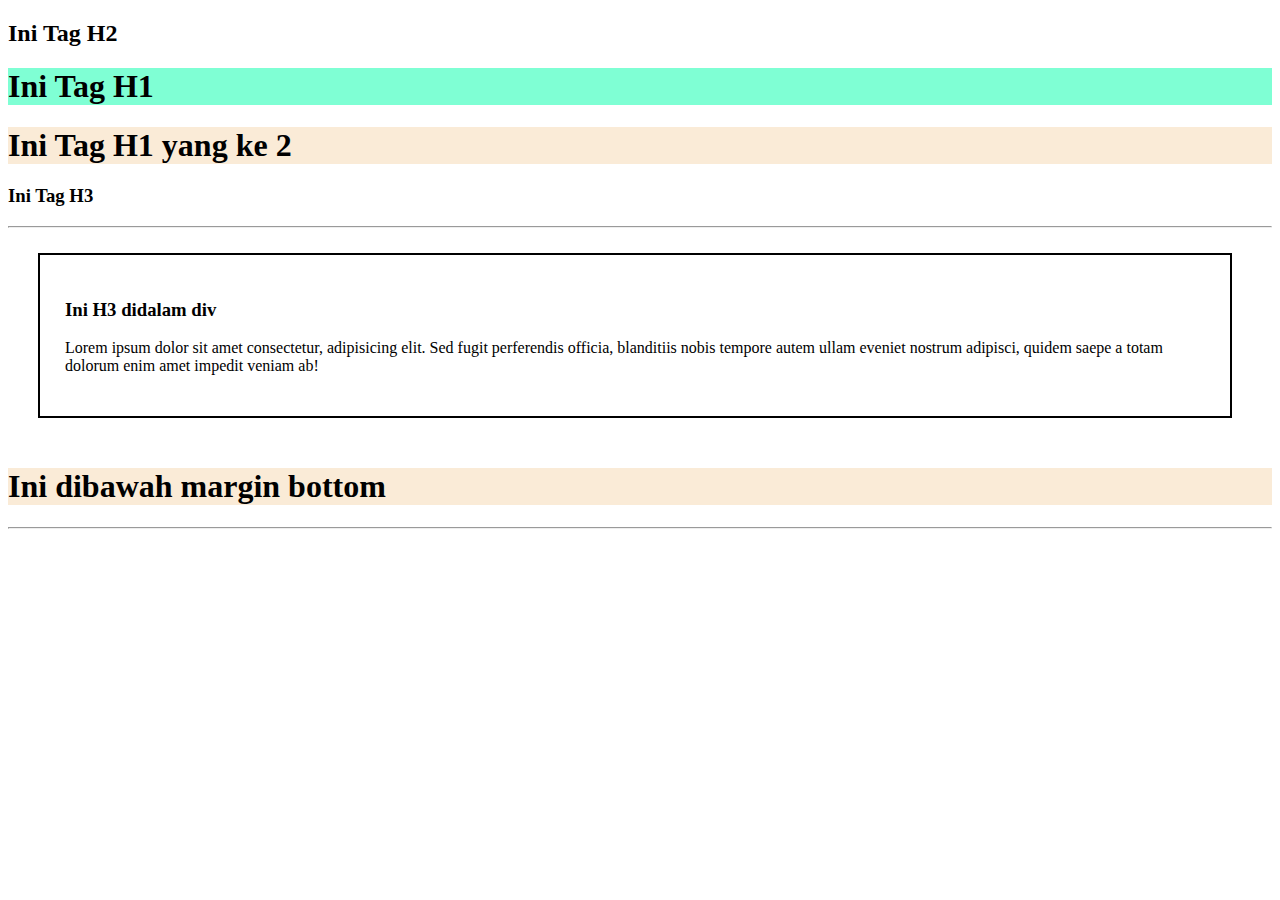
<file: Pertemuan2_CSS/index.html>
<!DOCTYPE html>
<html lang="en">
  <head>
    <meta charset="UTF-8" />
    <meta http-equiv="X-UA-Compatible" content="IE=edge" />
    <meta name="viewport" content="width=device-width, initial-scale=1.0" />
    <link rel="stylesheet" href="style.css" />
    <title>Document</title>
  </head>
  <style>
    h2 {
      background-color: white;
      color: black;
    }
  </style>
  <body>
    <!-- <h1 style="background-color: rgb(100, 111, 255); color: white">
      Belajar CSS
    </h1> -->
    <h2>Ini Tag H2</h2>
    <h1 class="judul">Ini Tag H1</h1>
    <h1>Ini Tag H1 yang ke 2</h1>
    <h3>Ini Tag H3</h3>

    <hr />
    <div class="lorem">
      <h3>Ini H3 didalam div</h3>
      <p>
        Lorem ipsum dolor sit amet consectetur, adipisicing elit. Sed fugit
        perferendis officia, blanditiis nobis tempore autem ullam eveniet
        nostrum adipisci, quidem saepe a totam dolorum enim amet impedit veniam
        ab!
      </p>
    </div>
    <h1>Ini dibawah margin bottom</h1>
    <hr />
  </body>
</html>
</file>
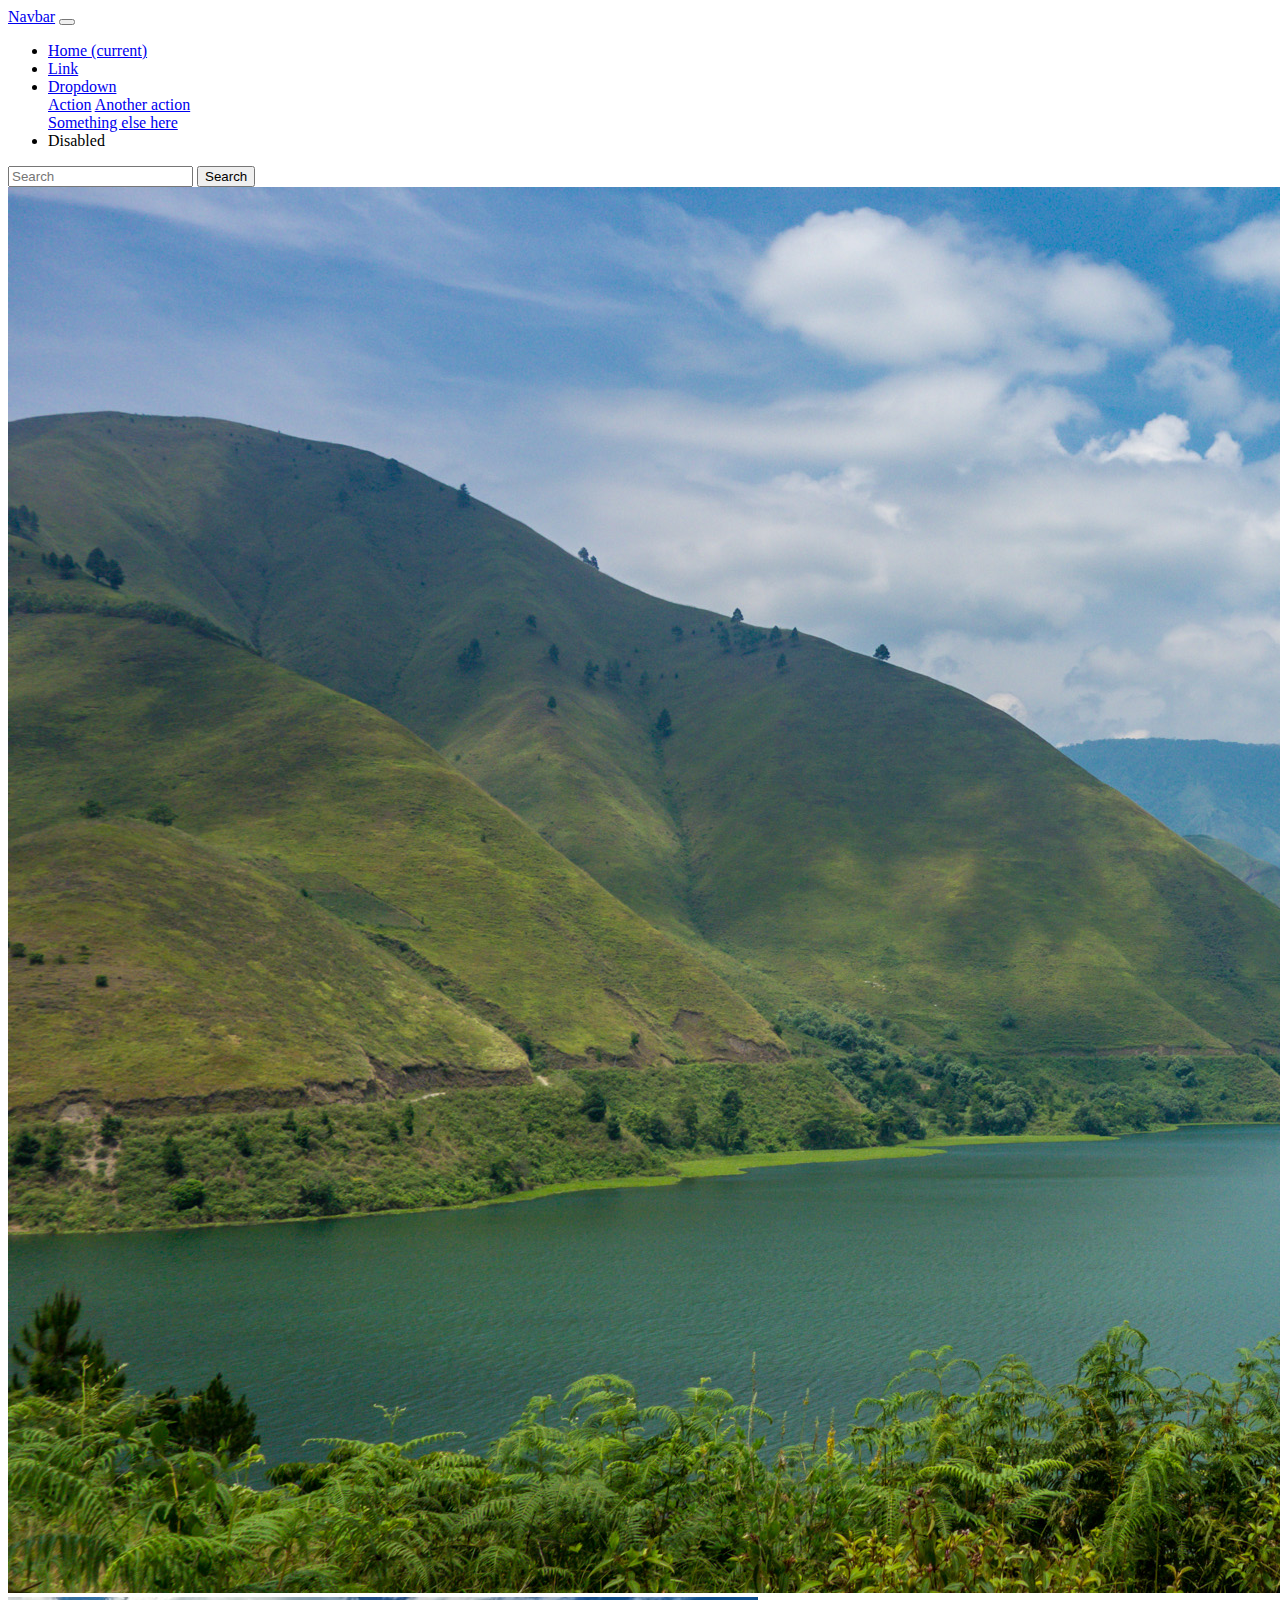
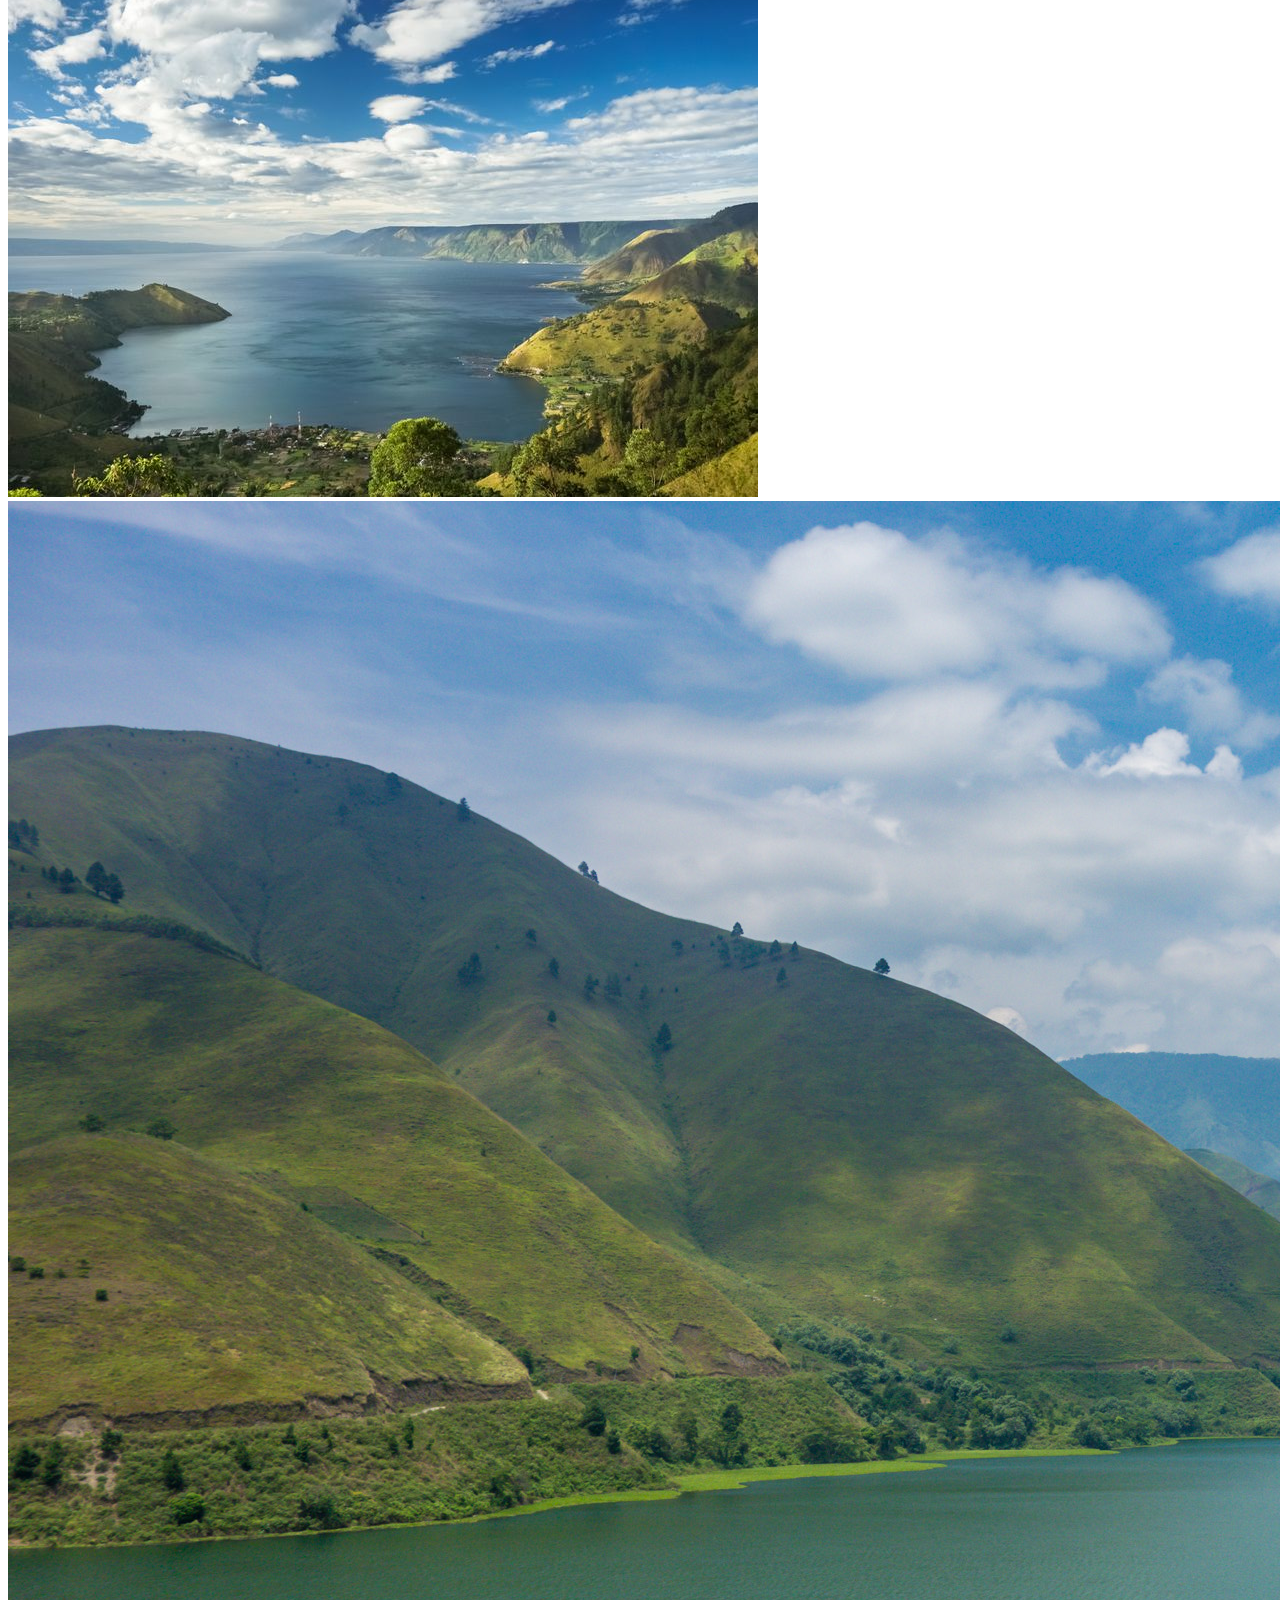
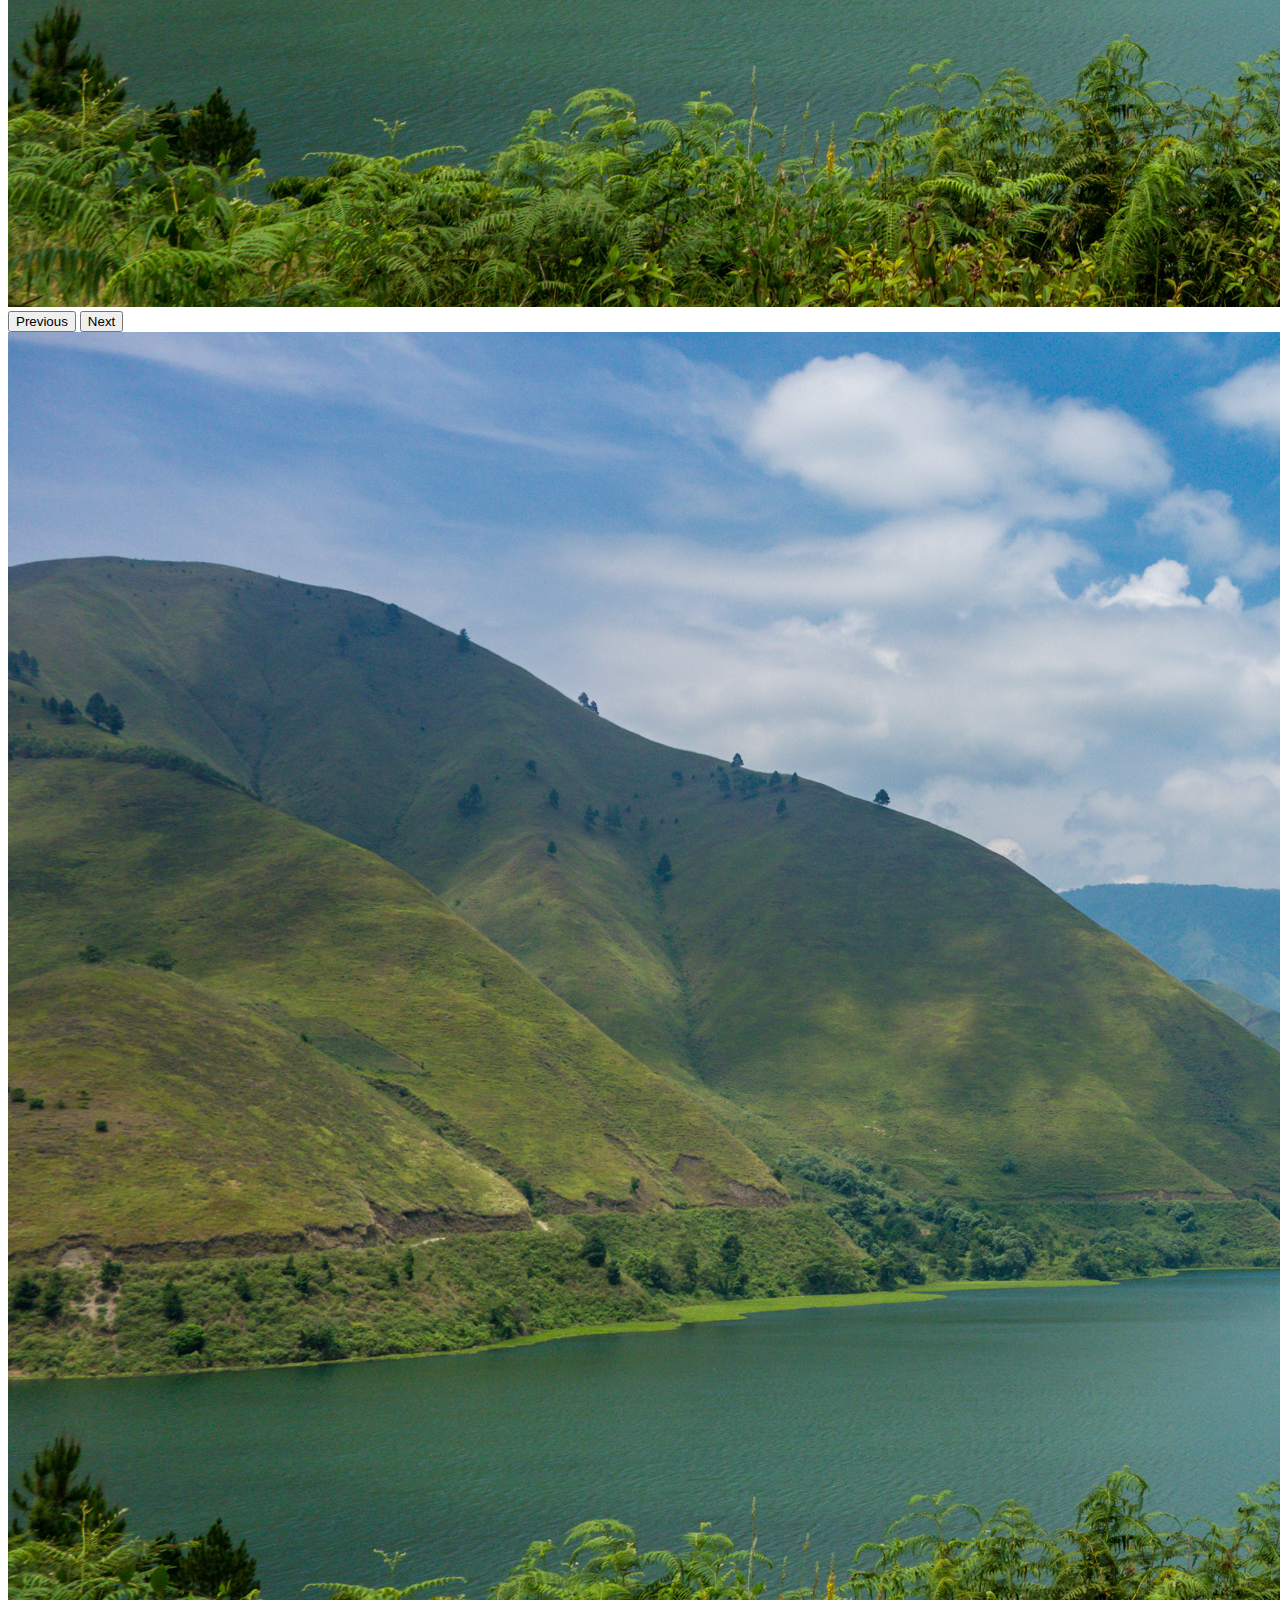
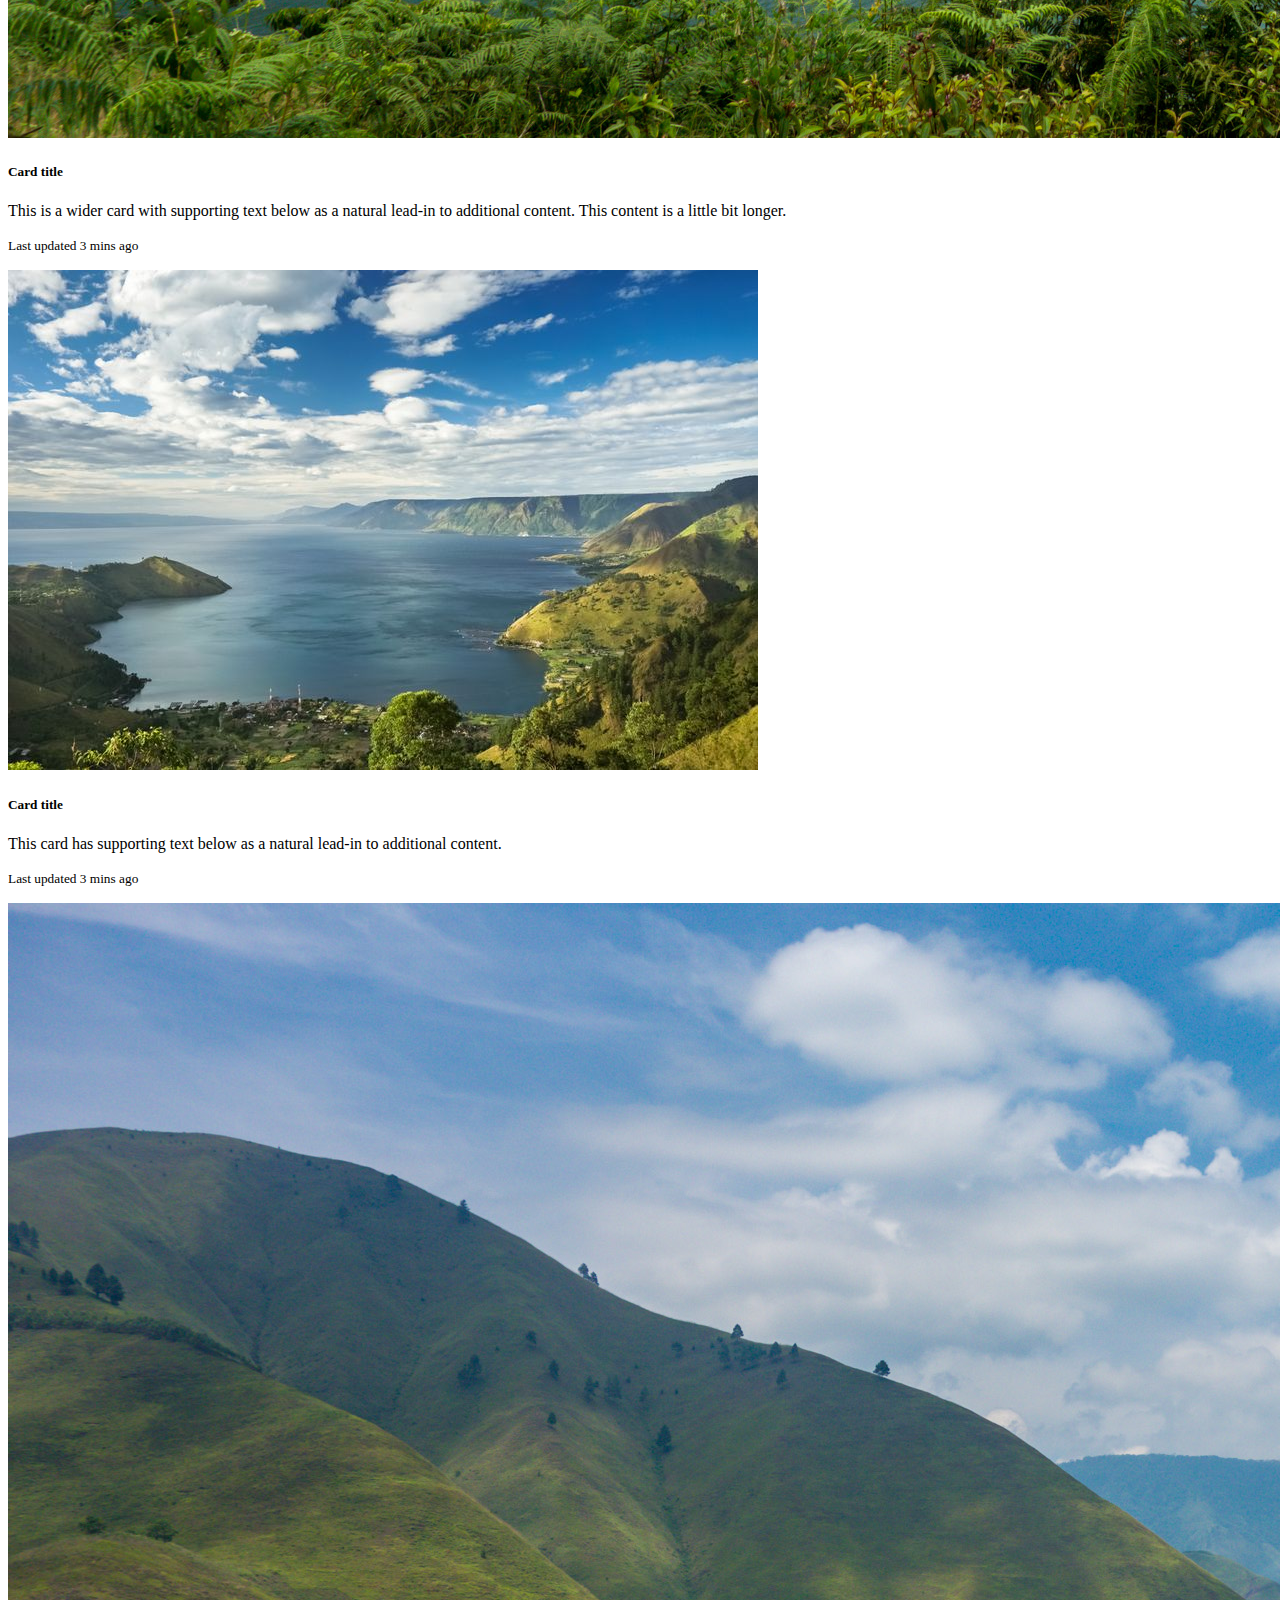
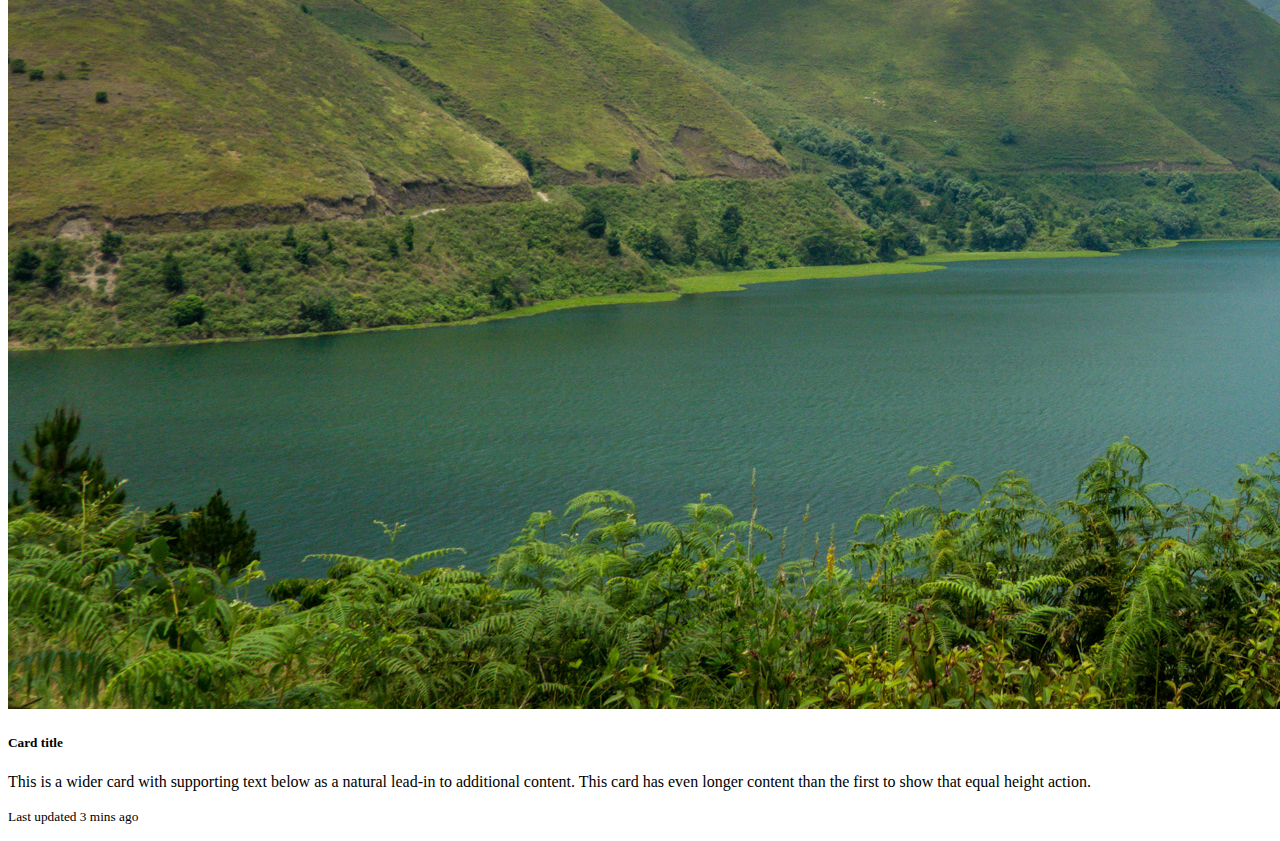
<file: Pertemuan4_BootstrapLanjutan/index.html>
<!DOCTYPE html>
<html lang="en">
  <head>
    <!-- Required meta tags -->
    <meta charset="utf-8" />
    <meta
      name="viewport"
      content="width=device-width, initial-scale=1, shrink-to-fit=no"
    />

    <!-- Bootstrap CSS -->
    <link
      rel="stylesheet"
      href="https://cdn.jsdelivr.net/npm/bootstrap@4.6.2/dist/css/bootstrap.min.css"
      integrity="sha384-xOolHFLEh07PJGoPkLv1IbcEPTNtaed2xpHsD9ESMhqIYd0nLMwNLD69Npy4HI+N"
      crossorigin="anonymous"
    />

    <title>Hello, world!</title>
  </head>
  <body>
    <div class="container">
      <nav class="navbar navbar-expand-lg navbar navbar-dark bg-primary">
        <a class="navbar-brand" href="#">Navbar</a>
        <button
          class="navbar-toggler"
          type="button"
          data-toggle="collapse"
          data-target="#navbarSupportedContent"
          aria-controls="navbarSupportedContent"
          aria-expanded="false"
          aria-label="Toggle navigation"
        >
          <span class="navbar-toggler-icon"></span>
        </button>

        <div class="collapse navbar-collapse" id="navbarSupportedContent">
          <ul class="navbar-nav mr-auto">
            <li class="nav-item active">
              <a class="nav-link" href="#"
                >Home <span class="sr-only">(current)</span></a
              >
            </li>
            <li class="nav-item">
              <a class="nav-link" href="#">Link</a>
            </li>
            <li class="nav-item dropdown">
              <a
                class="nav-link dropdown-toggle"
                href="#"
                role="button"
                data-toggle="dropdown"
                aria-expanded="false"
              >
                Dropdown
              </a>
              <div class="dropdown-menu">
                <a class="dropdown-item" href="#">Action</a>
                <a class="dropdown-item" href="#">Another action</a>
                <div class="dropdown-divider"></div>
                <a class="dropdown-item" href="#">Something else here</a>
              </div>
            </li>
            <li class="nav-item">
              <a class="nav-link disabled">Disabled</a>
            </li>
          </ul>
          <form class="form-inline my-2 my-lg-0">
            <input
              class="form-control mr-sm-2"
              type="search"
              placeholder="Search"
              aria-label="Search"
            />
            <button class="btn btn-outline-success my-2 my-sm-0" type="submit">
              Search
            </button>
          </form>
        </div>
      </nav>

      <!-- Carousel -->

      <div
        id="carouselExampleControls"
        class="carousel slide"
        data-ride="carousel"
      >
        <div class="carousel-inner">
          <div class="carousel-item active">
            <img src="toba.jpg" class="d-block w-100" alt="..." />
          </div>
          <div class="carousel-item">
            <img src="toba1.jpg" class="d-block w-100" alt="..." />
          </div>
          <div class="carousel-item">
            <img src="toba.jpg" class="d-block w-100" alt="..." />
          </div>
        </div>
        <button
          class="carousel-control-prev"
          type="button"
          data-target="#carouselExampleControls"
          data-slide="prev"
        >
          <span class="carousel-control-prev-icon" aria-hidden="true"></span>
          <span class="sr-only">Previous</span>
        </button>
        <button
          class="carousel-control-next"
          type="button"
          data-target="#carouselExampleControls"
          data-slide="next"
        >
          <span class="carousel-control-next-icon" aria-hidden="true"></span>
          <span class="sr-only">Next</span>
        </button>
      </div>

      <!-- Carousel -->

      <!-- Card -->
      <div class="card-group mt-5">
        <div class="card">
          <img src="toba.jpg" class="card-img-top" alt="..." />
          <div class="card-body">
            <h5 class="card-title">Card title</h5>
            <p class="card-text">
              This is a wider card with supporting text below as a natural
              lead-in to additional content. This content is a little bit
              longer.
            </p>
            <p class="card-text">
              <small class="text-muted">Last updated 3 mins ago</small>
            </p>
          </div>
        </div>
        <div class="card">
          <img src="toba1.jpg" class="card-img-top" alt="..." />
          <div class="card-body">
            <h5 class="card-title">Card title</h5>
            <p class="card-text">
              This card has supporting text below as a natural lead-in to
              additional content.
            </p>
            <p class="card-text">
              <small class="text-muted">Last updated 3 mins ago</small>
            </p>
          </div>
        </div>
        <div class="card">
          <img src="toba.jpg" class="card-img-top" alt="..." />
          <div class="card-body">
            <h5 class="card-title">Card title</h5>
            <p class="card-text">
              This is a wider card with supporting text below as a natural
              lead-in to additional content. This card has even longer content
              than the first to show that equal height action.
            </p>
            <p class="card-text">
              <small class="text-muted">Last updated 3 mins ago</small>
            </p>
          </div>
        </div>
      </div>
    </div>

    <!-- Optional JavaScript; choose one of the two! -->

    <!-- Option 1: jQuery and Bootstrap Bundle (includes Popper) -->
    <script
      src="https://cdn.jsdelivr.net/npm/jquery@3.5.1/dist/jquery.slim.min.js"
      integrity="sha384-DfXdz2htPH0lsSSs5nCTpuj/zy4C+OGpamoFVy38MVBnE+IbbVYUew+OrCXaRkfj"
      crossorigin="anonymous"
    ></script>
    <script
      src="https://cdn.jsdelivr.net/npm/bootstrap@4.6.2/dist/js/bootstrap.bundle.min.js"
      integrity="sha384-Fy6S3B9q64WdZWQUiU+q4/2Lc9npb8tCaSX9FK7E8HnRr0Jz8D6OP9dO5Vg3Q9ct"
      crossorigin="anonymous"
    ></script>

    <!-- Option 2: Separate Popper and Bootstrap JS -->
    <!--
    <script src="https://cdn.jsdelivr.net/npm/jquery@3.5.1/dist/jquery.slim.min.js" integrity="sha384-DfXdz2htPH0lsSSs5nCTpuj/zy4C+OGpamoFVy38MVBnE+IbbVYUew+OrCXaRkfj" crossorigin="anonymous"></script>
    <script src="https://cdn.jsdelivr.net/npm/popper.js@1.16.1/dist/umd/popper.min.js" integrity="sha384-9/reFTGAW83EW2RDu2S0VKaIzap3H66lZH81PoYlFhbGU+6BZp6G7niu735Sk7lN" crossorigin="anonymous"></script>
    <script src="https://cdn.jsdelivr.net/npm/bootstrap@4.6.2/dist/js/bootstrap.min.js" integrity="sha384-+sLIOodYLS7CIrQpBjl+C7nPvqq+FbNUBDunl/OZv93DB7Ln/533i8e/mZXLi/P+" crossorigin="anonymous"></script>
    -->
  </body>
</html>
</file>
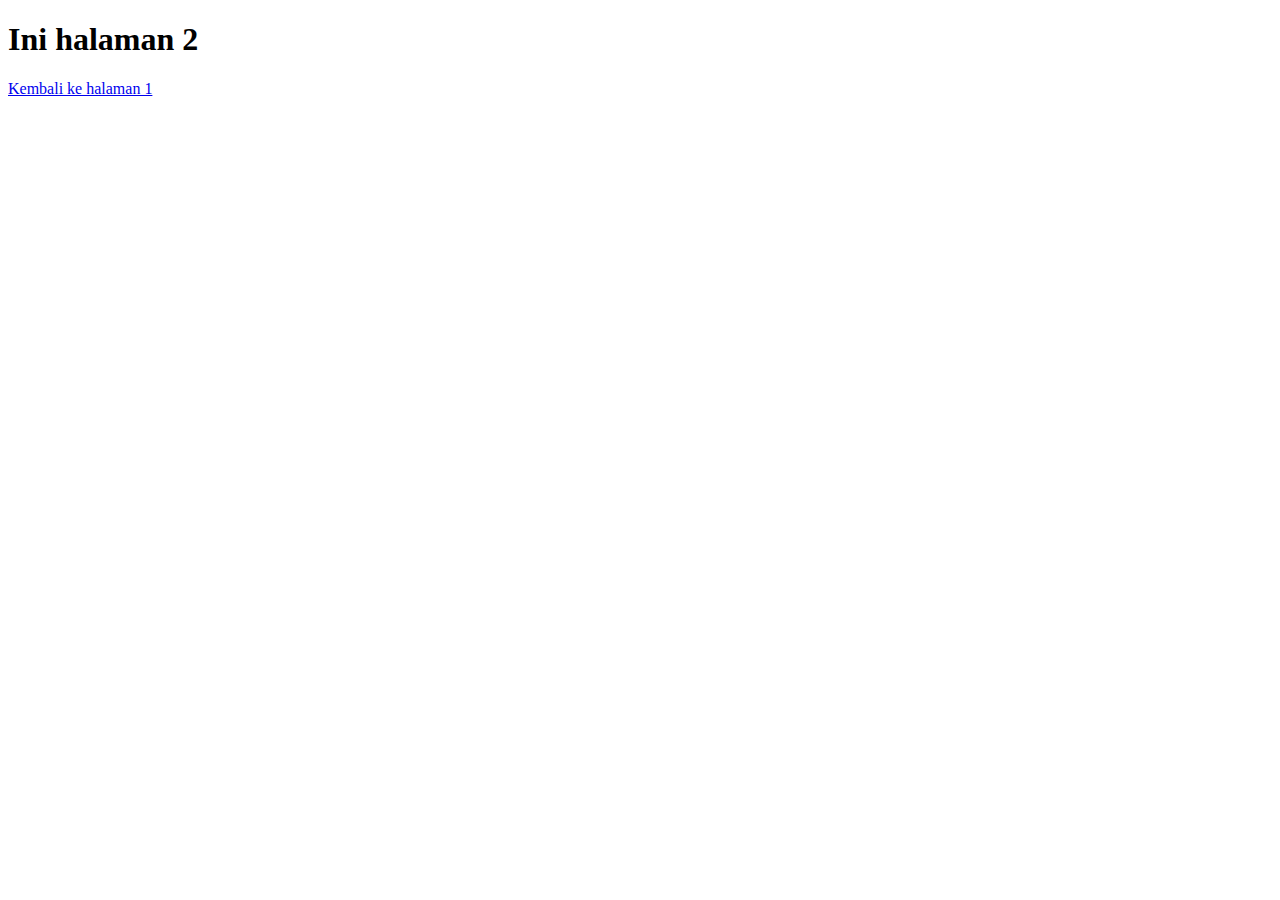
<file: Pertemuan1_HTML/halaman2.html>
<!DOCTYPE html>
<html lang="en">
  <head>
    <meta charset="UTF-8" />
    <meta http-equiv="X-UA-Compatible" content="IE=edge" />
    <meta name="viewport" content="width=device-width, initial-scale=1.0" />
    <title>Document</title>
  </head>
  <body>
    <h1>Ini halaman 2</h1>
    <a href="belajarhml.html">Kembali ke halaman 1</a>
  </body>
</html>
</file>
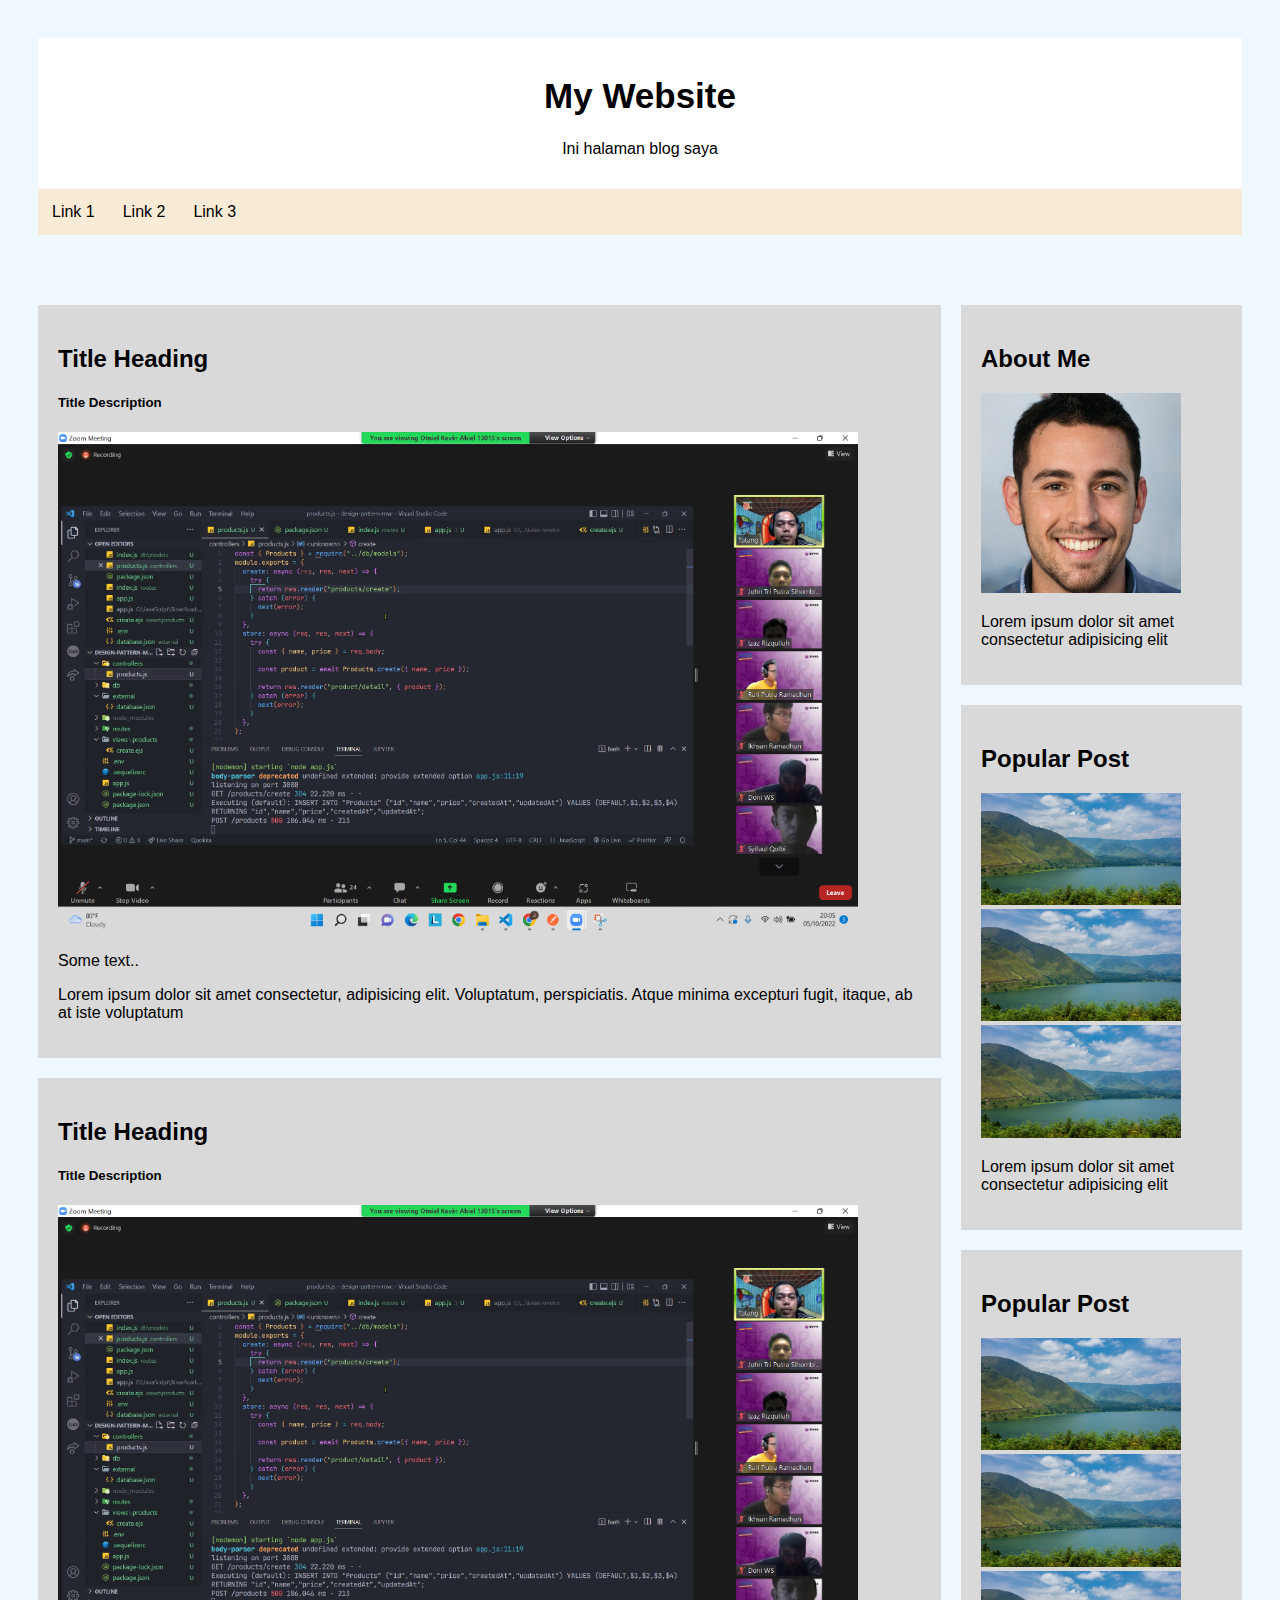
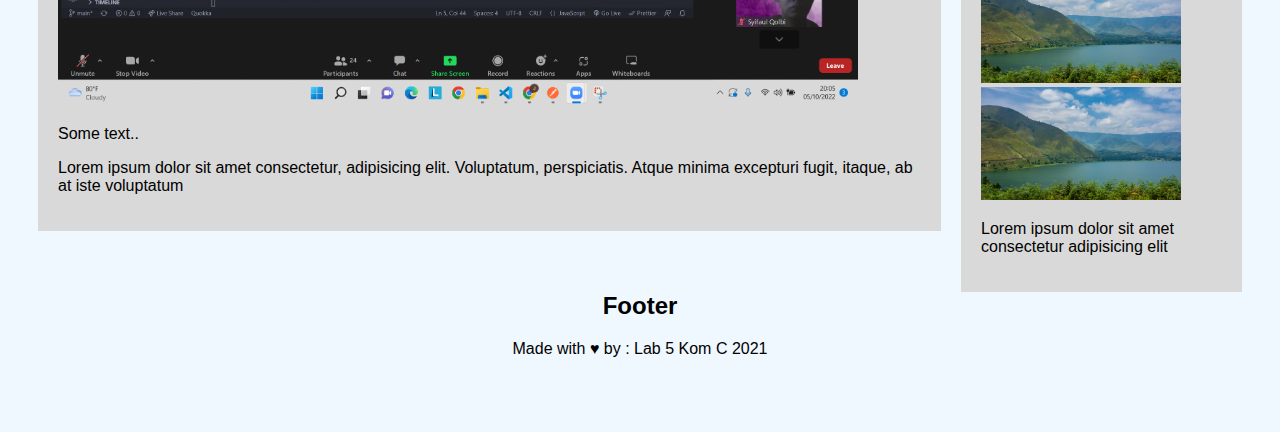
<file: Pertemuan2_CSS/layout.html>
<!DOCTYPE html>
<html lang="en">
  <head>
    <meta charset="UTF-8" />
    <meta http-equiv="X-UA-Compatible" content="IE=edge" />
    <meta name="viewport" content="width=device-width, initial-scale=1.0" />
    <title>Document</title>
    <link rel="stylesheet" href="style1.css" />
  </head>
  <body>
    <div class="header">
      <h1>My Website</h1>
      <p>Ini halaman blog saya</p>
    </div>

    <div class="navigasi">
      <a href="#">Link 1</a>
      <a href="#">Link 2</a>
      <a href="#">Link 3</a>
    </div>

    <div class="rowcontent">
      <div class="left-column">
        <div class="card">
          <h2>Title Heading</h2>
          <h5>Title Description</h5>
          <div class="image">
            <img src="tes.png" width="800px" alt="" />
          </div>
          <p>Some text..</p>
          <p>
            Lorem ipsum dolor sit amet consectetur, adipisicing elit.
            Voluptatum, perspiciatis. Atque minima excepturi fugit, itaque, ab
            at iste voluptatum
          </p>
        </div>
        <div class="card">
          <h2>Title Heading</h2>
          <h5>Title Description</h5>
          <div class="image">
            <img src="tes.png" width="800px" alt="" />
          </div>
          <p>Some text..</p>
          <p>
            Lorem ipsum dolor sit amet consectetur, adipisicing elit.
            Voluptatum, perspiciatis. Atque minima excepturi fugit, itaque, ab
            at iste voluptatum
          </p>
        </div>
      </div>

      <div class="right-column">
        <div class="card">
          <h2>About Me</h2>
          <div class="image">
            <img src="foto.jpeg" width="200px" alt="" />
          </div>
          <p>Lorem ipsum dolor sit amet consectetur adipisicing elit
      </div>

      <div class="card">
        <h2>Popular Post</h2>
        <div class="image">
          <img src="toba.jpg" width="200px" alt="" />
        </div>
        <div class="image">
          <img src="toba.jpg" width="200px" alt="" />
        </div>
        <div class="image">
          <img src="toba.jpg" width="200px" alt="" />
        </div>
        <p>Lorem ipsum dolor sit amet consectetur adipisicing elit
    </div>
      
    <div class="card">
      <h2>Popular Post</h2>
      <div class="image">
        <img src="toba.jpg" width="200px" alt="" />
      </div>
      <div class="image">
        <img src="toba.jpg" width="200px" alt="" />
      </div>
      <div class="image">
        <img src="toba.jpg" width="200px" alt="" />
      </div>
      <div class="image">
        <img src="toba.jpg" width="200px" alt="" />
      </div>
      <p>Lorem ipsum dolor sit amet consectetur adipisicing elit
  </div>
  
    
    </div>

    <div class="footer">
      <h2>Footer</h2>
      <p>Made with &hearts; by : Lab 5 Kom C 2021<p></p>
    </div>
  </body>
</html>
</file>
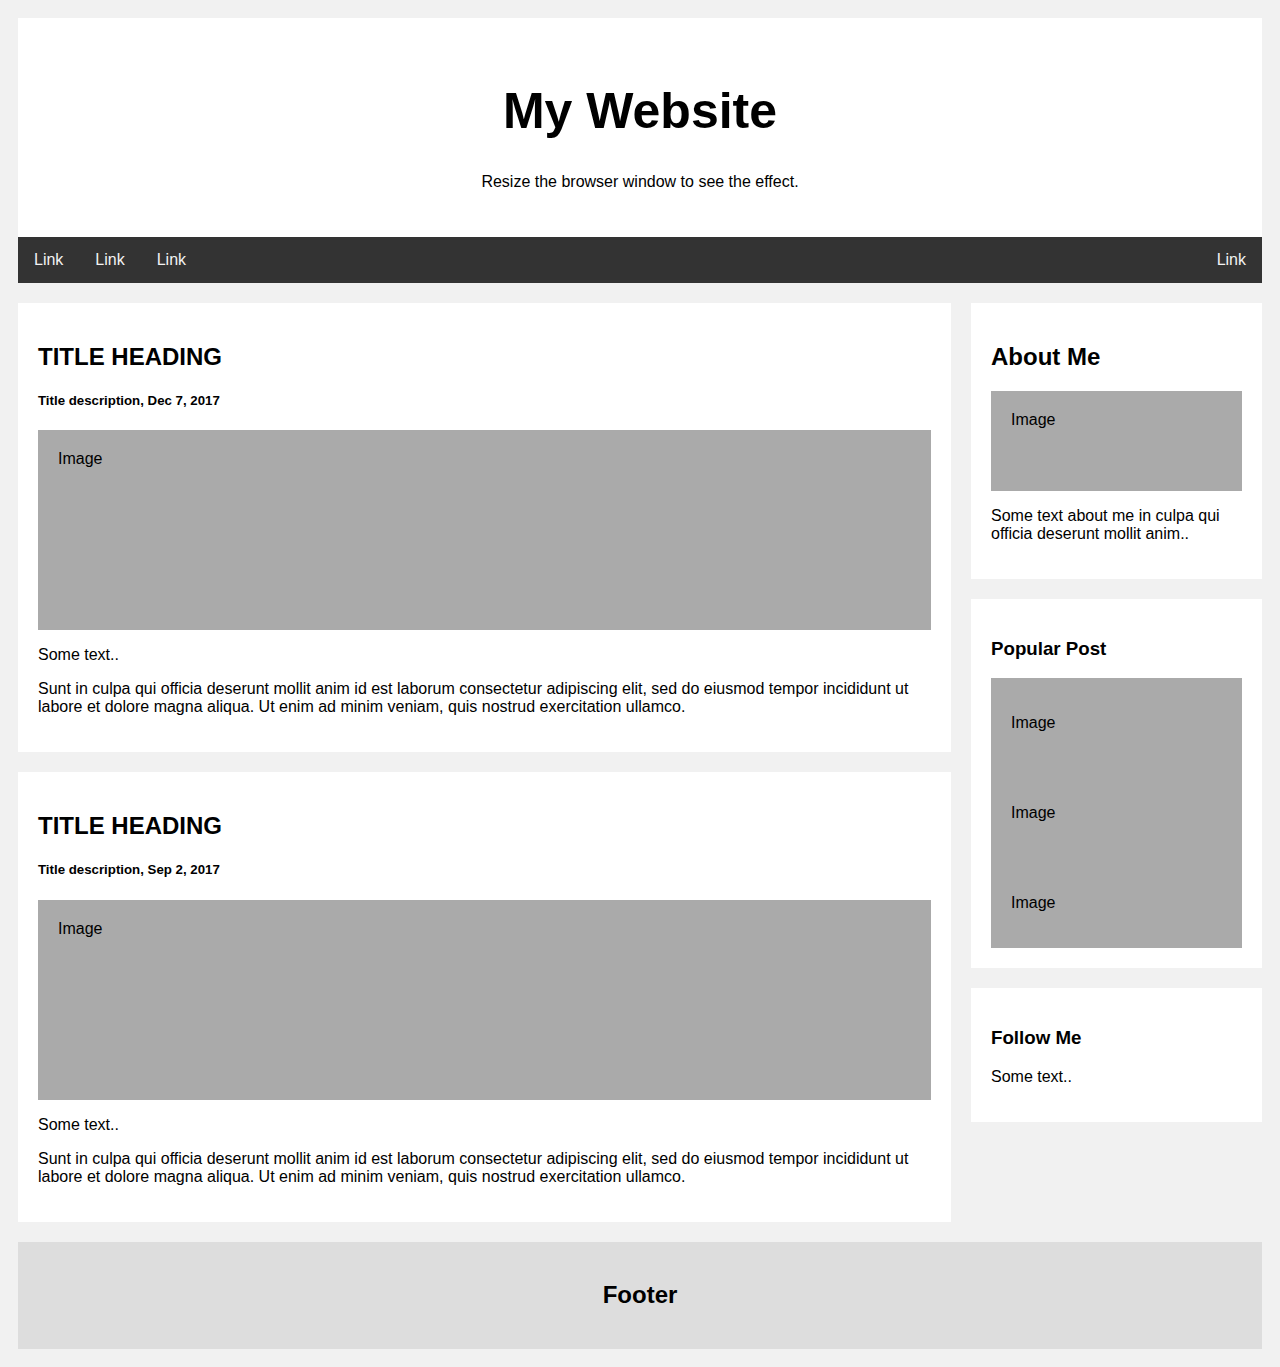
<file: Pertemuan2_CSS/tes.html>
<!DOCTYPE html>
<html>
  <head>
    <style>
      * {
        box-sizing: border-box;
      }

      body {
        font-family: Arial;
        padding: 10px;
        background: #f1f1f1;
      }

      /* Header/Blog Title */
      .header {
        padding: 30px;
        text-align: center;
        background: white;
      }

      .header h1 {
        font-size: 50px;
      }

      /* Style the top navigation bar */
      .topnav {
        overflow: hidden;
        background-color: #333;
      }

      /* Style the topnav links */
      .topnav a {
        float: left;
        display: block;
        color: #f2f2f2;
        text-align: center;
        padding: 14px 16px;
        text-decoration: none;
      }

      /* Change color on hover */
      .topnav a:hover {
        background-color: #ddd;
        color: black;
      }

      /* Create two unequal columns that floats next to each other */
      /* Left column */
      .leftcolumn {
        float: left;
        width: 75%;
      }

      /* Right column */
      .rightcolumn {
        float: left;
        width: 25%;
        background-color: #f1f1f1;
        padding-left: 20px;
      }

      /* Fake image */
      .fakeimg {
        background-color: #aaa;
        width: 100%;
        padding: 20px;
      }

      /* Add a card effect for articles */
      .card {
        background-color: white;
        padding: 20px;
        margin-top: 20px;
      }

      /* Clear floats after the columns */
      .row:after {
        content: "";
        display: table;
        clear: both;
      }

      /* Footer */
      .footer {
        padding: 20px;
        text-align: center;
        background: #ddd;
        margin-top: 20px;
      }

      /* Responsive layout - when the screen is less than 800px wide, make the two columns stack on top of each other instead of next to each other */
      @media screen and (max-width: 800px) {
        .leftcolumn,
        .rightcolumn {
          width: 100%;
          padding: 0;
        }
      }

      /* Responsive layout - when the screen is less than 400px wide, make the navigation links stack on top of each other instead of next to each other */
      @media screen and (max-width: 400px) {
        .topnav a {
          float: none;
          width: 100%;
        }
      }
    </style>
  </head>
  <body>
    <div class="header">
      <h1>My Website</h1>
      <p>Resize the browser window to see the effect.</p>
    </div>

    <div class="topnav">
      <a href="#">Link</a>
      <a href="#">Link</a>
      <a href="#">Link</a>
      <a href="#" style="float: right">Link</a>
    </div>

    <div class="row">
      <div class="leftcolumn">
        <div class="card">
          <h2>TITLE HEADING</h2>
          <h5>Title description, Dec 7, 2017</h5>
          <div class="fakeimg" style="height: 200px">Image</div>
          <p>Some text..</p>
          <p>
            Sunt in culpa qui officia deserunt mollit anim id est laborum
            consectetur adipiscing elit, sed do eiusmod tempor incididunt ut
            labore et dolore magna aliqua. Ut enim ad minim veniam, quis nostrud
            exercitation ullamco.
          </p>
        </div>
        <div class="card">
          <h2>TITLE HEADING</h2>
          <h5>Title description, Sep 2, 2017</h5>
          <div class="fakeimg" style="height: 200px">Image</div>
          <p>Some text..</p>
          <p>
            Sunt in culpa qui officia deserunt mollit anim id est laborum
            consectetur adipiscing elit, sed do eiusmod tempor incididunt ut
            labore et dolore magna aliqua. Ut enim ad minim veniam, quis nostrud
            exercitation ullamco.
          </p>
        </div>
      </div>
      <div class="rightcolumn">
        <div class="card">
          <h2>About Me</h2>
          <div class="fakeimg" style="height: 100px">Image</div>
          <p>Some text about me in culpa qui officia deserunt mollit anim..</p>
        </div>
        <div class="card">
          <h3>Popular Post</h3>
          <div class="fakeimg"><p>Image</p></div>
          <div class="fakeimg"><p>Image</p></div>
          <div class="fakeimg"><p>Image</p></div>
        </div>
        <div class="card">
          <h3>Follow Me</h3>
          <p>Some text..</p>
        </div>
      </div>
    </div>

    <div class="footer">
      <h2>Footer</h2>
    </div>
  </body>
</html>
</file>
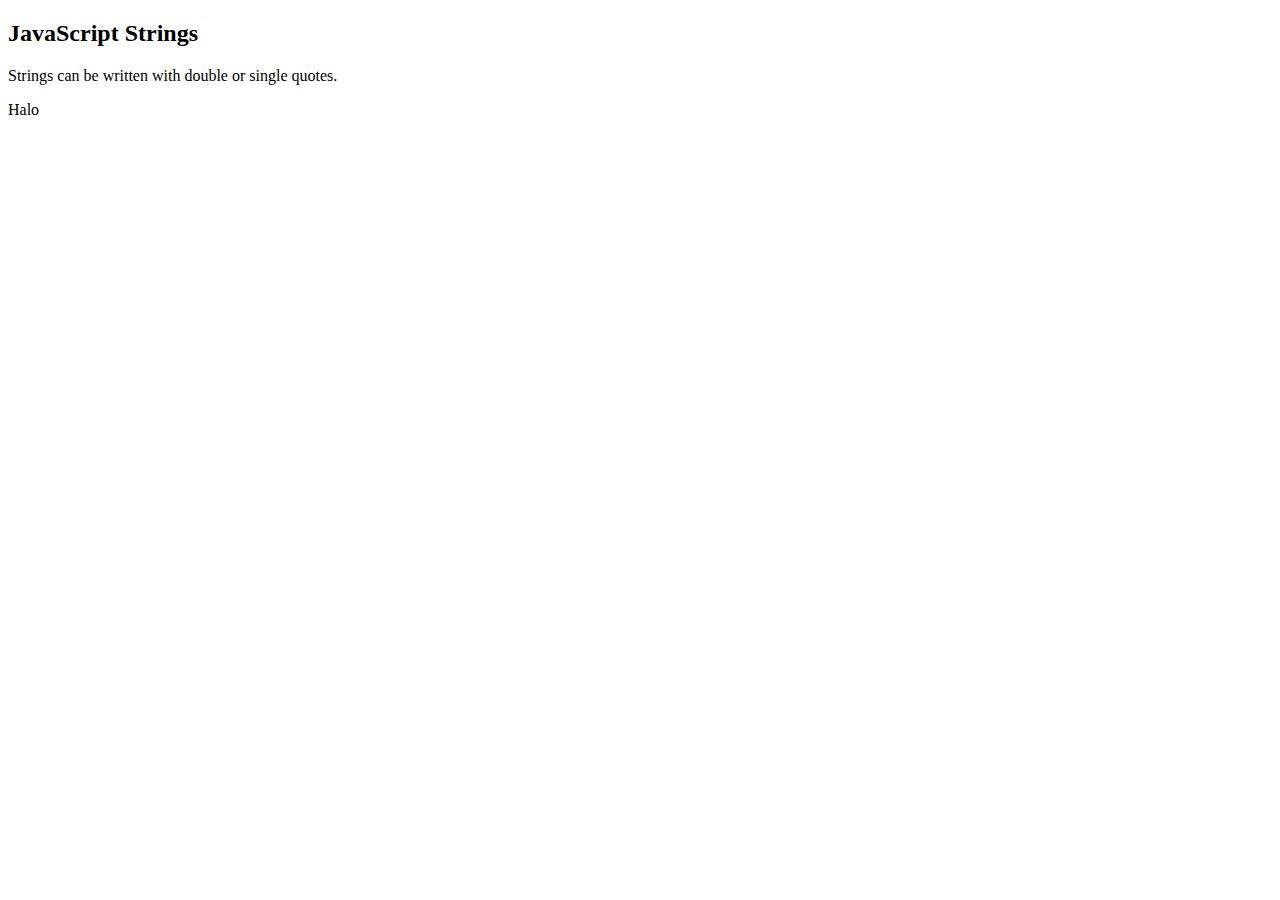
<file: Pertemuan3_Bootstrap/dom.html>
<!DOCTYPE html>
<html>
  <body>
    <h2>JavaScript Strings</h2>

    <p>Strings can be written with double or single quotes.</p>

    <script>
      document.write("Halo");
    </script>
  </body>
</html>
</file>
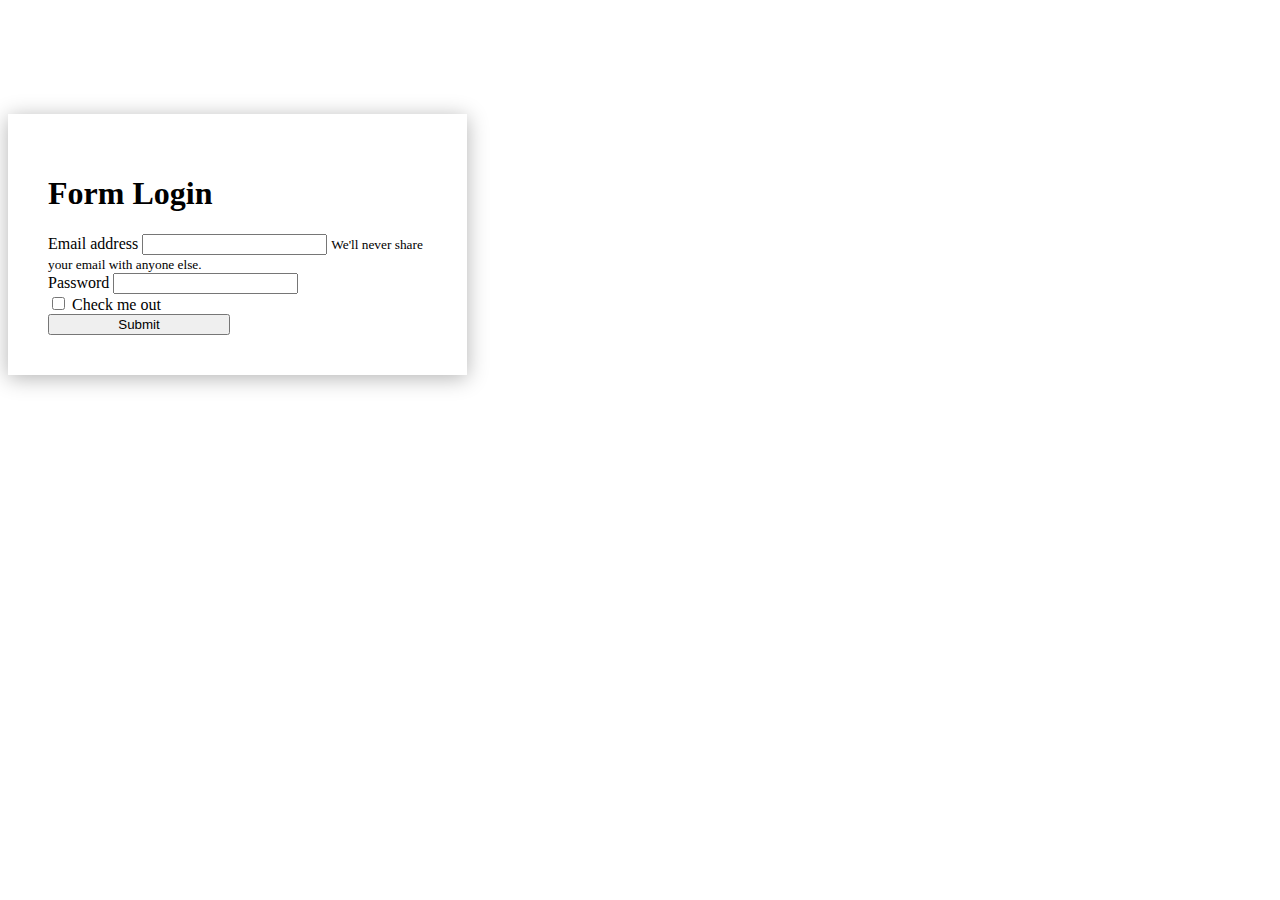
<file: Pertemuan3_Bootstrap/login.html>
<!DOCTYPE html>
<html lang="en">
  <head>
    <!-- Required meta tags -->
    <meta charset="utf-8" />
    <meta
      name="viewport"
      content="width=device-width, initial-scale=1, shrink-to-fit=no"
    />
    <link rel="stylesheet" href="login.css" />
    <!-- Bootstrap CSS -->
    <link
      rel="stylesheet"
      href="https://cdn.jsdelivr.net/npm/bootstrap@4.6.2/dist/css/bootstrap.min.css"
      integrity="sha384-xOolHFLEh07PJGoPkLv1IbcEPTNtaed2xpHsD9ESMhqIYd0nLMwNLD69Npy4HI+N"
      crossorigin="anonymous"
    />

    <title>Login</title>
  </head>
  <body>
    <div class="container">
      <h1 class="text-center">Form Login</h1>
      <form>
        <div class="form-group">
          <label for="exampleInputEmail1">Email address</label>
          <input
            type="email"
            class="form-control"
            id="exampleInputEmail1"
            aria-describedby="emailHelp"
          />
          <small id="emailHelp" class="form-text text-muted"
            >We'll never share your email with anyone else.</small
          >
        </div>
        <div class="form-group">
          <label for="exampleInputPassword1">Password</label>
          <input
            type="password"
            class="form-control"
            id="exampleInputPassword1"
          />
        </div>
        <div class="form-group form-check">
          <input type="checkbox" class="form-check-input" id="exampleCheck1" />
          <label class="form-check-label" for="exampleCheck1"
            >Check me out</label
          >
        </div>
        <button type="submit" class="btn btn-primary">Submit</button>
      </form>
    </div>

    <!-- Optional JavaScript; choose one of the two! -->

    <!-- Option 1: jQuery and Bootstrap Bundle (includes Popper) -->
    <script
      src="https://cdn.jsdelivr.net/npm/jquery@3.5.1/dist/jquery.slim.min.js"
      integrity="sha384-DfXdz2htPH0lsSSs5nCTpuj/zy4C+OGpamoFVy38MVBnE+IbbVYUew+OrCXaRkfj"
      crossorigin="anonymous"
    ></script>
    <script
      src="https://cdn.jsdelivr.net/npm/bootstrap@4.6.2/dist/js/bootstrap.bundle.min.js"
      integrity="sha384-Fy6S3B9q64WdZWQUiU+q4/2Lc9npb8tCaSX9FK7E8HnRr0Jz8D6OP9dO5Vg3Q9ct"
      crossorigin="anonymous"
    ></script>

    <!-- Option 2: Separate Popper and Bootstrap JS -->
    <!--
    <script src="https://cdn.jsdelivr.net/npm/jquery@3.5.1/dist/jquery.slim.min.js" integrity="sha384-DfXdz2htPH0lsSSs5nCTpuj/zy4C+OGpamoFVy38MVBnE+IbbVYUew+OrCXaRkfj" crossorigin="anonymous"></script>
    <script src="https://cdn.jsdelivr.net/npm/popper.js@1.16.1/dist/umd/popper.min.js" integrity="sha384-9/reFTGAW83EW2RDu2S0VKaIzap3H66lZH81PoYlFhbGU+6BZp6G7niu735Sk7lN" crossorigin="anonymous"></script>
    <script src="https://cdn.jsdelivr.net/npm/bootstrap@4.6.2/dist/js/bootstrap.min.js" integrity="sha384-+sLIOodYLS7CIrQpBjl+C7nPvqq+FbNUBDunl/OZv93DB7Ln/533i8e/mZXLi/P+" crossorigin="anonymous"></script>
    -->
  </body>
</html>
</file>
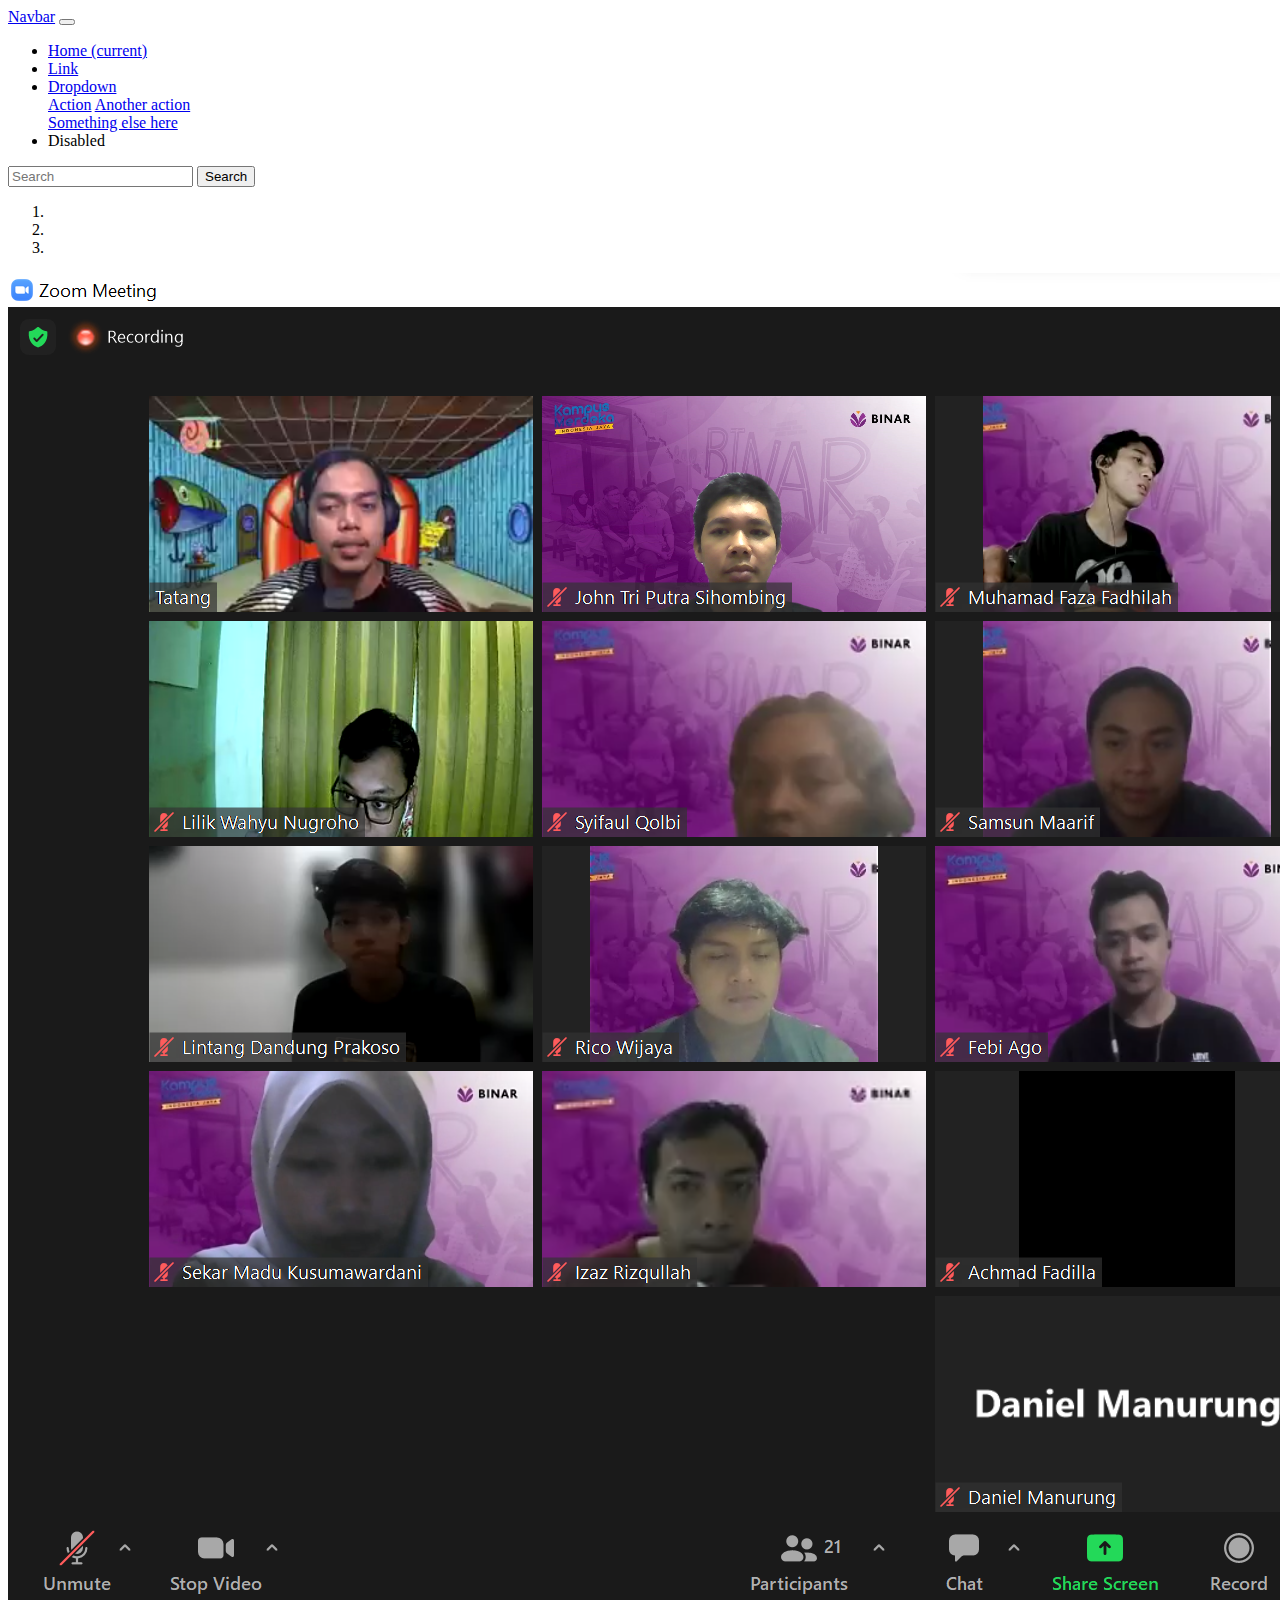
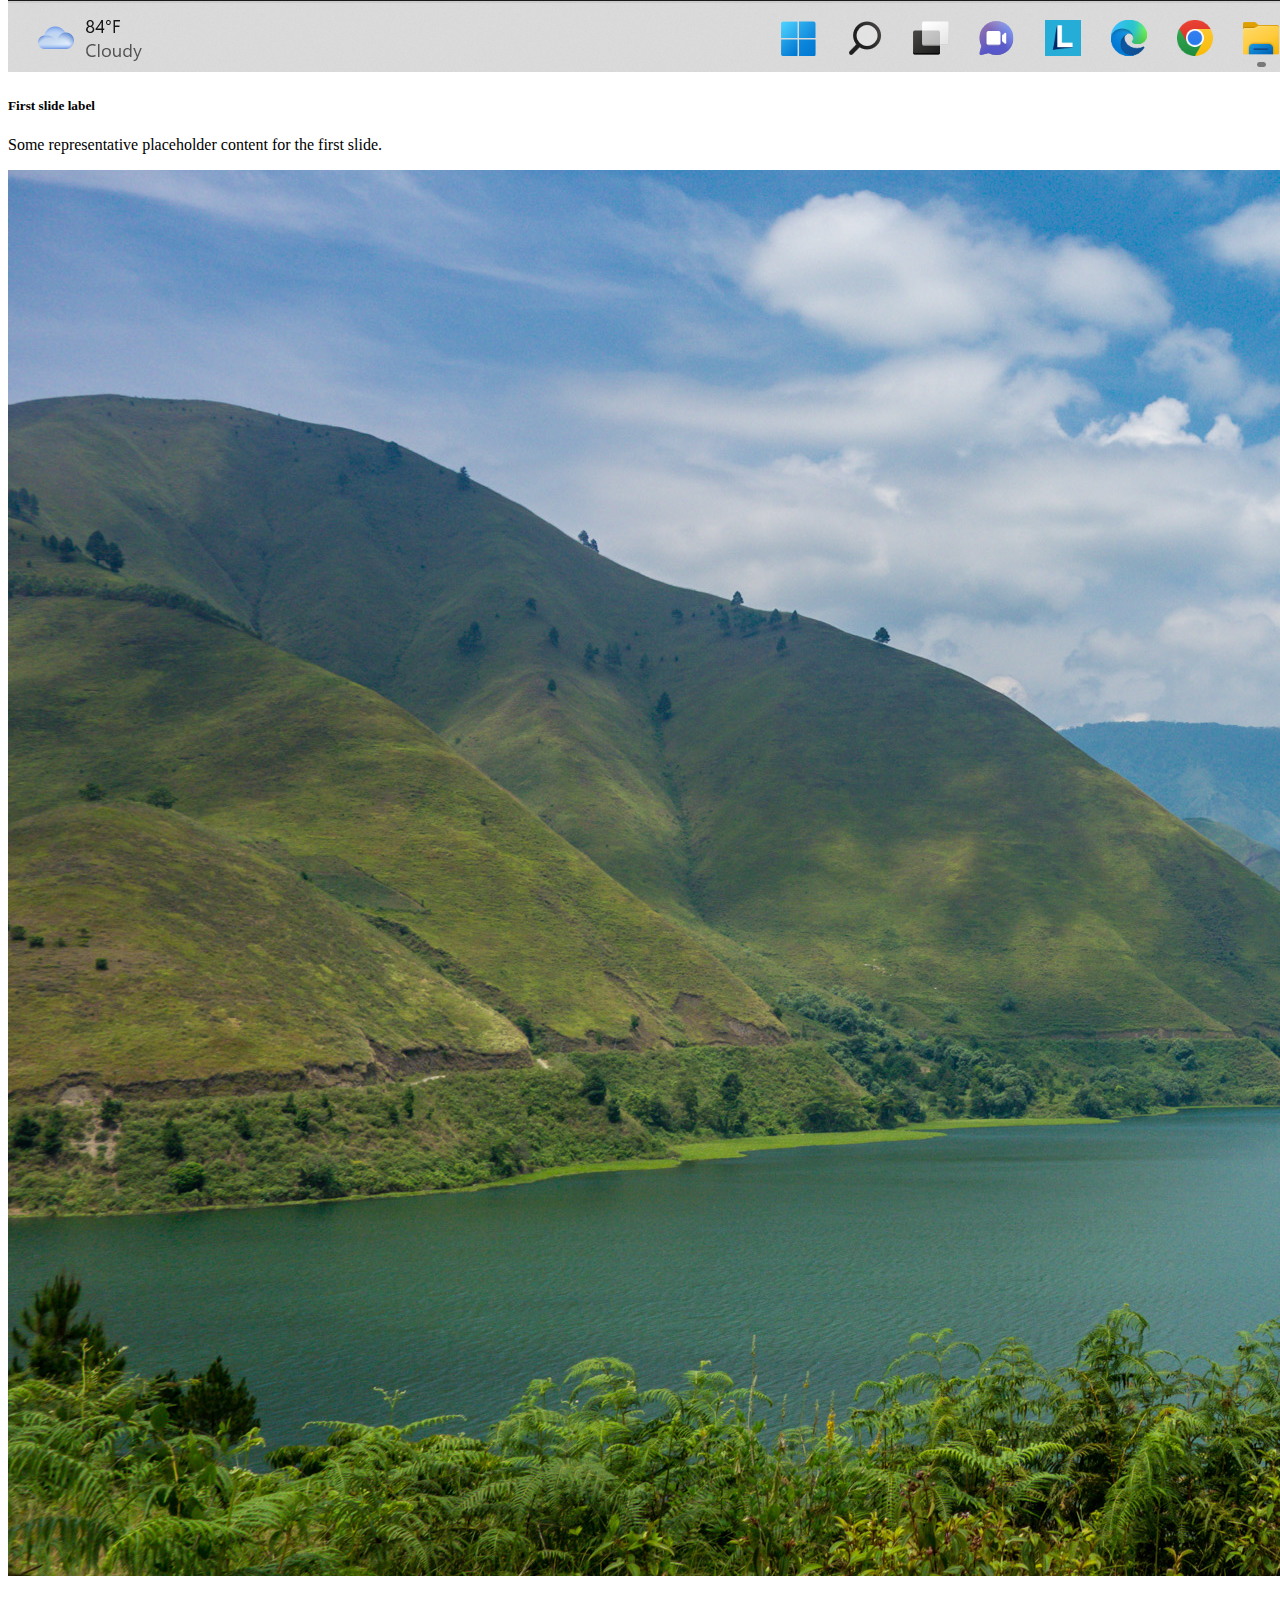
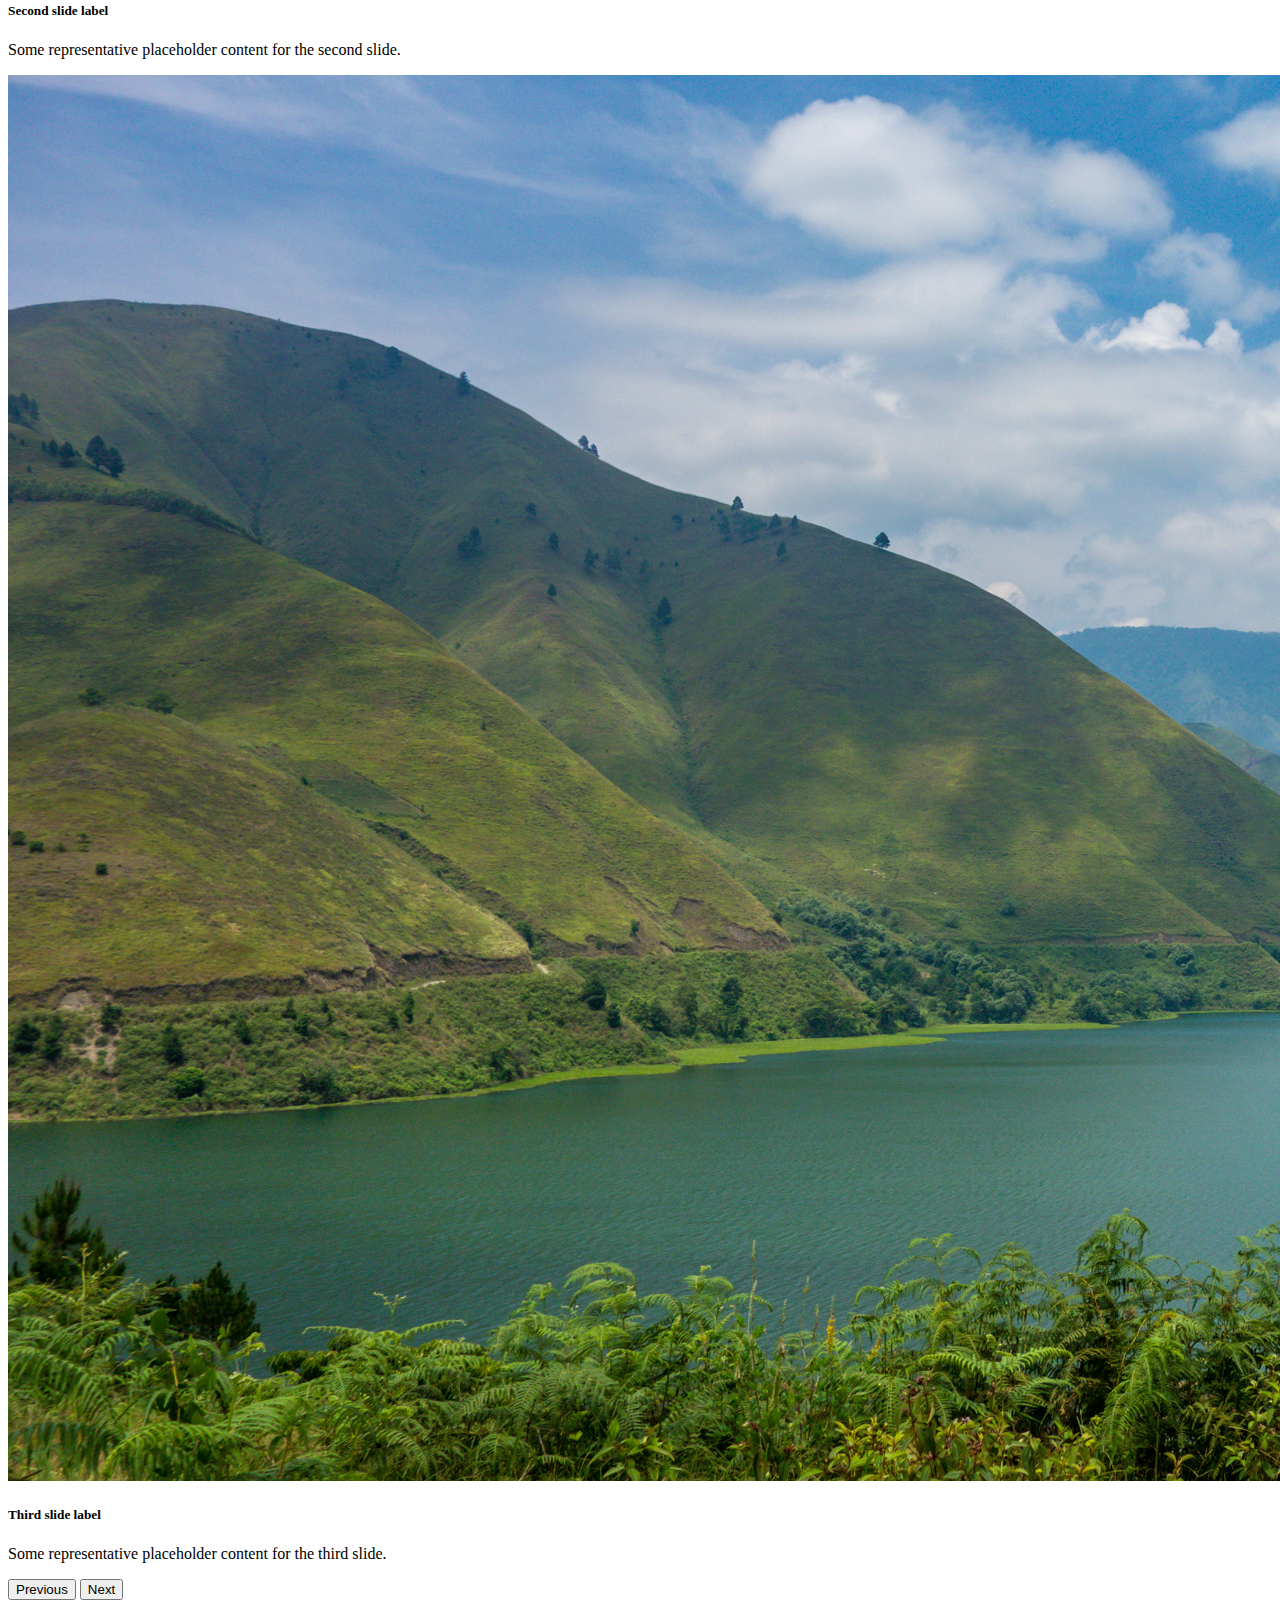
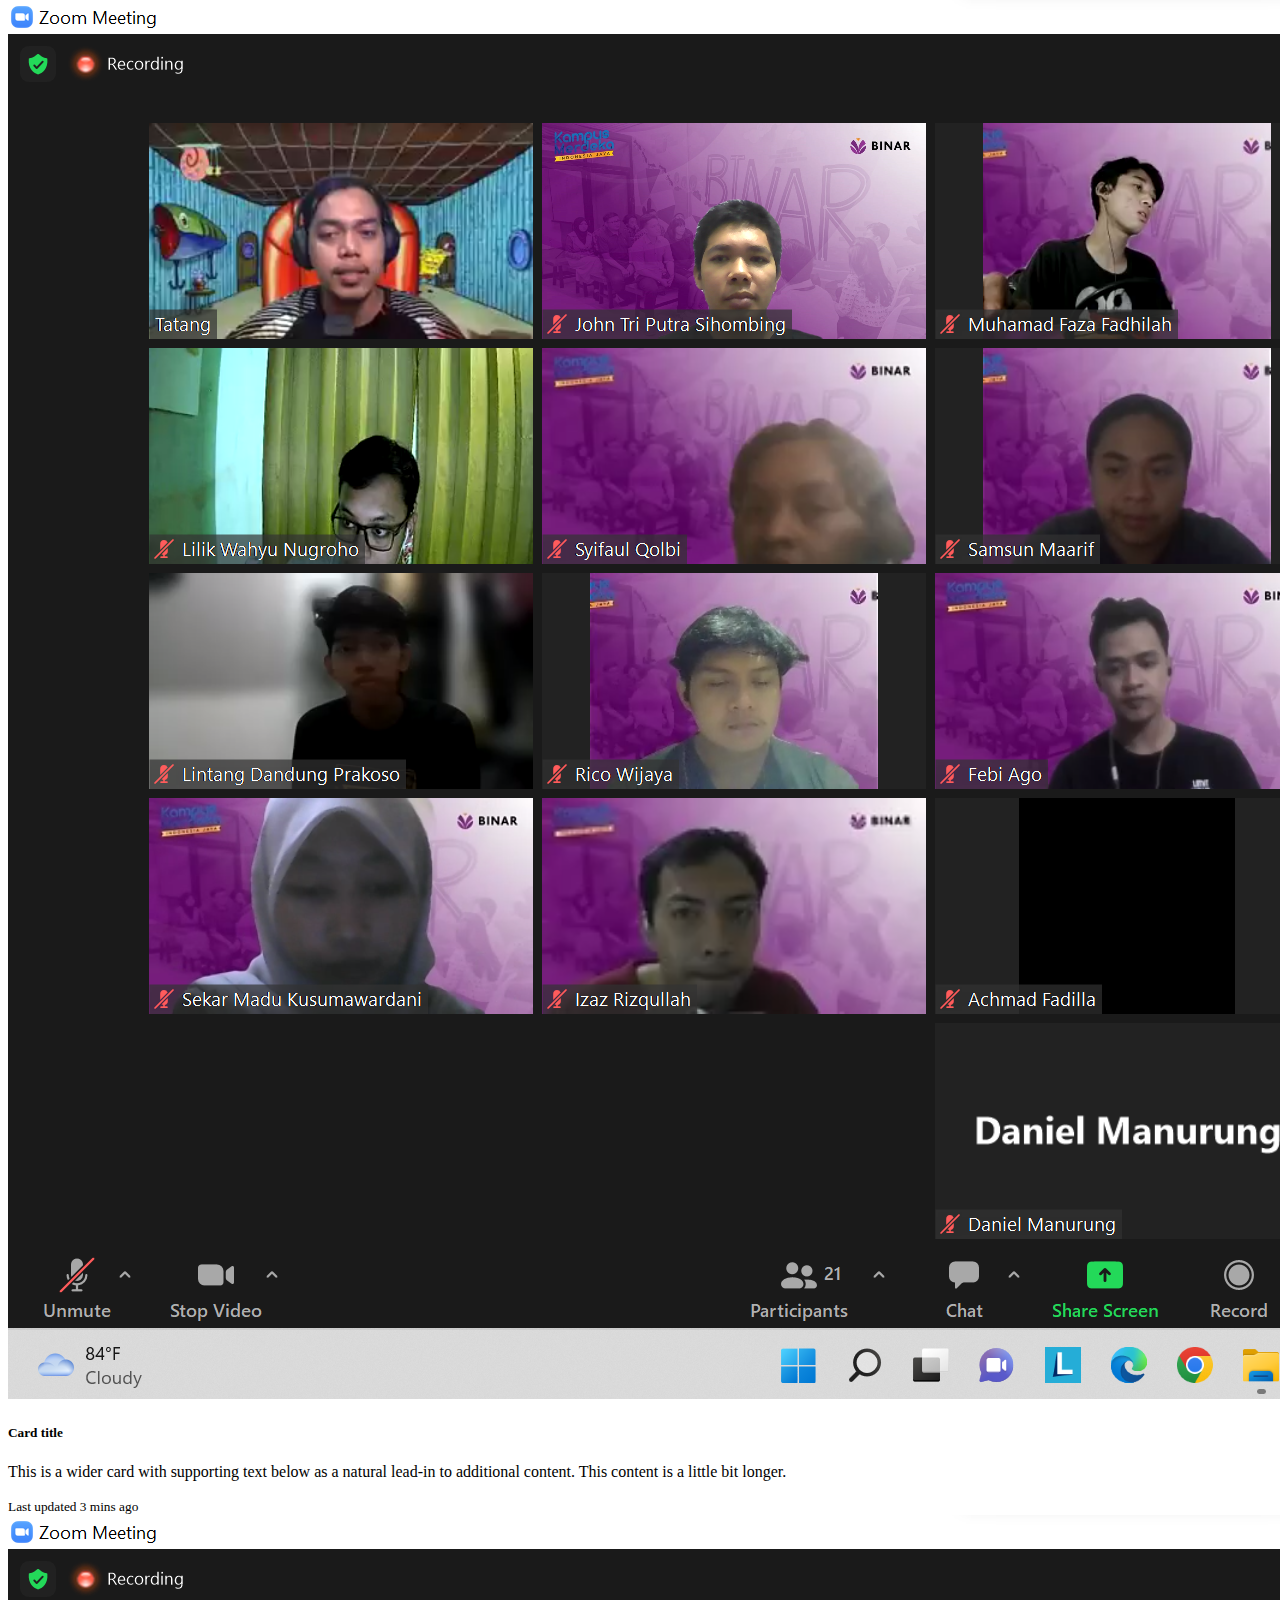
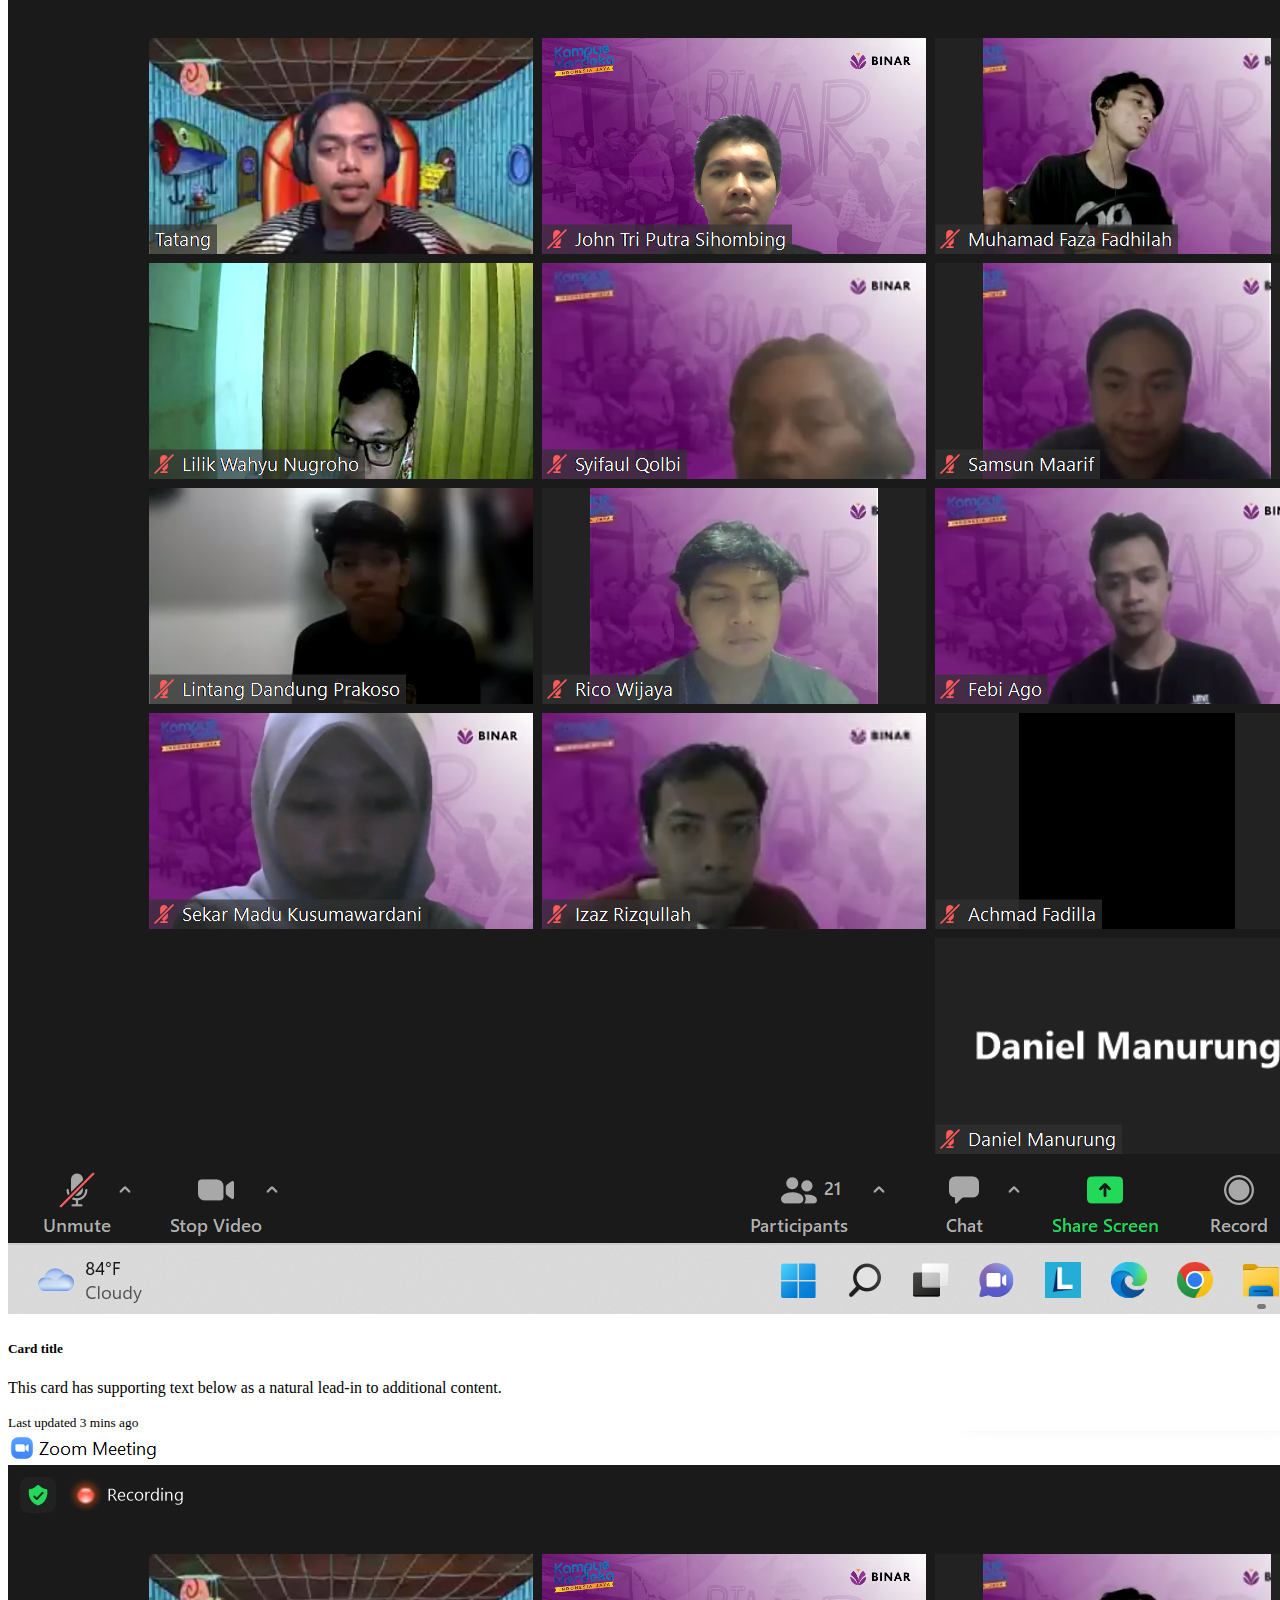
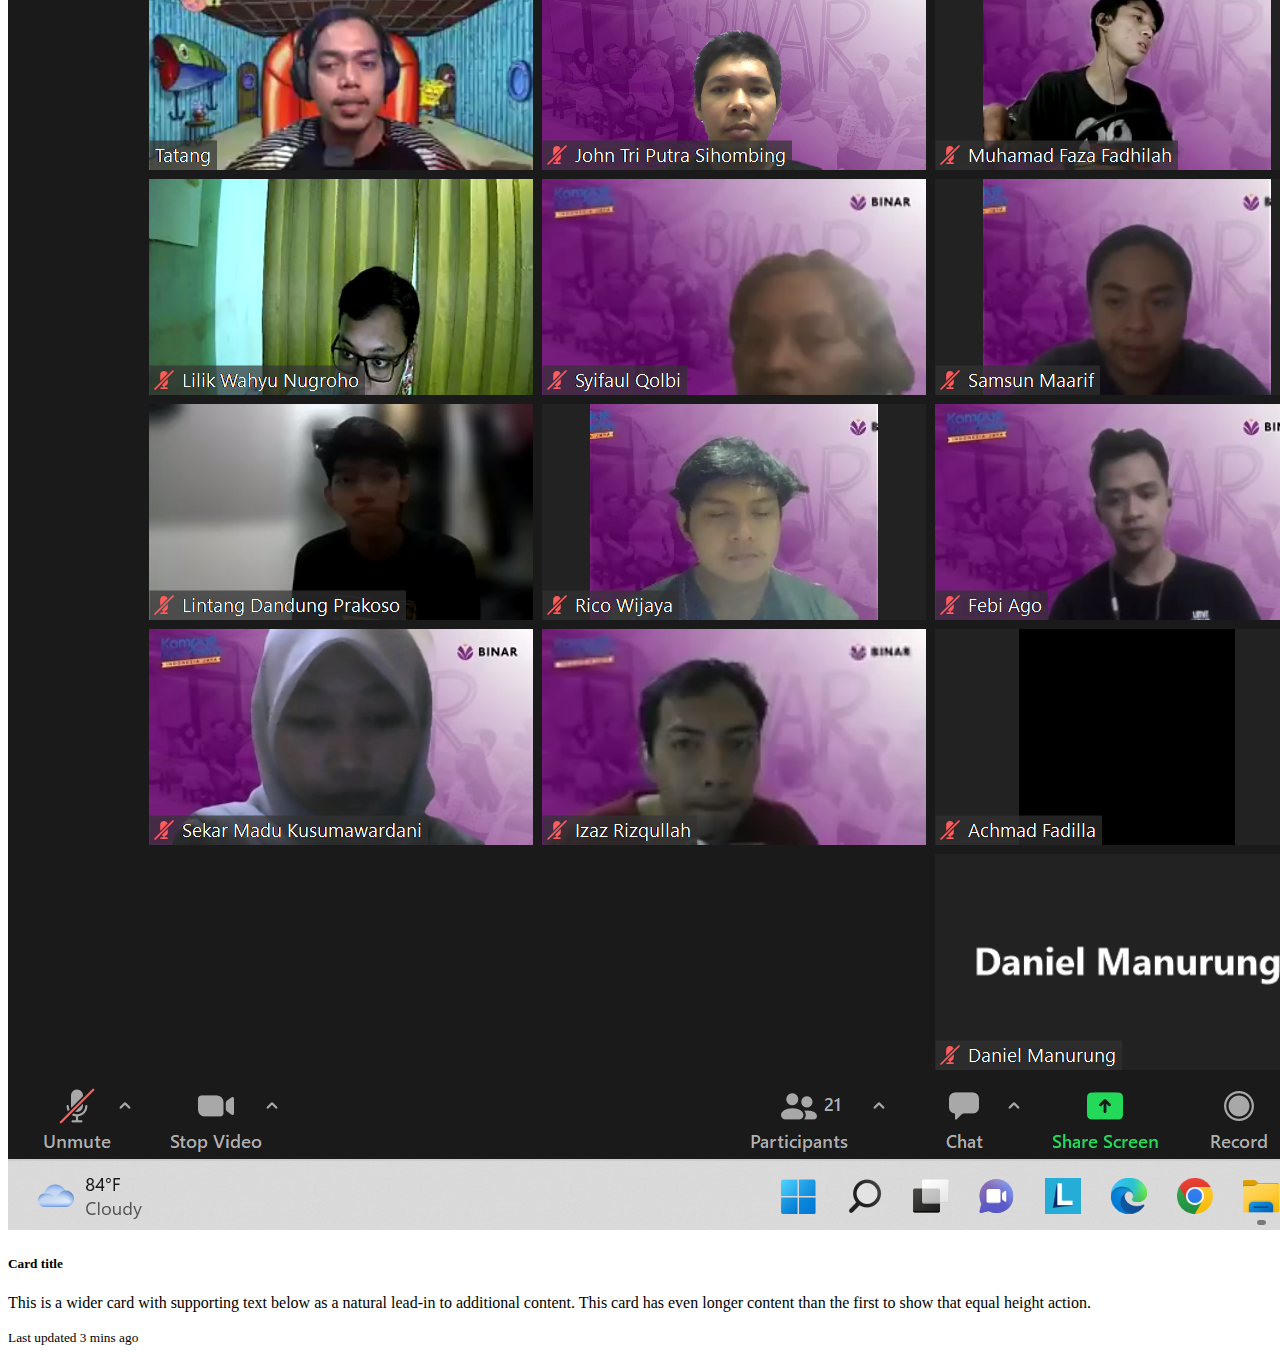
<file: Pertemuan3_Bootstrap/tes1.html>
<!DOCTYPE html>
<html lang="en">
  <head>
    <!-- Required meta tags -->
    <meta charset="utf-8" />
    <meta
      name="viewport"
      content="width=device-width, initial-scale=1, shrink-to-fit=no"
    />

    <!-- Bootstrap CSS -->
    <link
      rel="stylesheet"
      href="https://cdn.jsdelivr.net/npm/bootstrap@4.6.2/dist/css/bootstrap.min.css"
      integrity="sha384-xOolHFLEh07PJGoPkLv1IbcEPTNtaed2xpHsD9ESMhqIYd0nLMwNLD69Npy4HI+N"
      crossorigin="anonymous"
    />

    <title>Hello, world!</title>
  </head>
  <body>
    <div class="container">
      <nav class="navbar navbar-expand-lg navbar-light bg-light">
        <a class="navbar-brand" href="#">Navbar</a>
        <button
          class="navbar-toggler"
          type="button"
          data-toggle="collapse"
          data-target="#navbarSupportedContent"
          aria-controls="navbarSupportedContent"
          aria-expanded="false"
          aria-label="Toggle navigation"
        >
          <span class="navbar-toggler-icon"></span>
        </button>

        <div class="collapse navbar-collapse" id="navbarSupportedContent">
          <ul class="navbar-nav mr-auto">
            <li class="nav-item active">
              <a class="nav-link" href="#"
                >Home <span class="sr-only">(current)</span></a
              >
            </li>
            <li class="nav-item">
              <a class="nav-link" href="#">Link</a>
            </li>
            <li class="nav-item dropdown">
              <a
                class="nav-link dropdown-toggle"
                href="#"
                role="button"
                data-toggle="dropdown"
                aria-expanded="false"
              >
                Dropdown
              </a>
              <div class="dropdown-menu">
                <a class="dropdown-item" href="#">Action</a>
                <a class="dropdown-item" href="#">Another action</a>
                <div class="dropdown-divider"></div>
                <a class="dropdown-item" href="#">Something else here</a>
              </div>
            </li>
            <li class="nav-item">
              <a class="nav-link disabled">Disabled</a>
            </li>
          </ul>
          <form class="form-inline my-2 my-lg-0">
            <input
              class="form-control mr-sm-2"
              type="search"
              placeholder="Search"
              aria-label="Search"
            />
            <button class="btn btn-outline-success my-2 my-sm-0" type="submit">
              Search
            </button>
          </form>
        </div>
      </nav>

      <div
        id="carouselExampleCaptions"
        class="carousel slide"
        data-ride="carousel"
      >
        <ol class="carousel-indicators">
          <li
            data-target="#carouselExampleCaptions"
            data-slide-to="0"
            class="active"
          ></li>
          <li data-target="#carouselExampleCaptions" data-slide-to="1"></li>
          <li data-target="#carouselExampleCaptions" data-slide-to="2"></li>
        </ol>
        <div class="carousel-inner">
          <div class="carousel-item active">
            <img src="tes.png" class="d-block w-100" alt="..." />
            <div class="carousel-caption d-none d-md-block">
              <h5>First slide label</h5>
              <p>
                Some representative placeholder content for the first slide.
              </p>
            </div>
          </div>
          <div class="carousel-item">
            <img src="toba.jpg" class="d-block w-100" alt="..." />
            <div class="carousel-caption d-none d-md-block">
              <h5>Second slide label</h5>
              <p>
                Some representative placeholder content for the second slide.
              </p>
            </div>
          </div>
          <div class="carousel-item">
            <img src="toba.jpg" class="d-block w-100" alt="..." />
            <div class="carousel-caption d-none d-md-block">
              <h5>Third slide label</h5>
              <p>
                Some representative placeholder content for the third slide.
              </p>
            </div>
          </div>
        </div>
        <button
          class="carousel-control-prev"
          type="button"
          data-target="#carouselExampleCaptions"
          data-slide="prev"
        >
          <span class="carousel-control-prev-icon" aria-hidden="true"></span>
          <span class="sr-only">Previous</span>
        </button>
        <button
          class="carousel-control-next"
          type="button"
          data-target="#carouselExampleCaptions"
          data-slide="next"
        >
          <span class="carousel-control-next-icon" aria-hidden="true"></span>
          <span class="sr-only">Next</span>
        </button>
      </div>

      <div class="card-group mt-4">
        <div class="card">
          <img src="tes.png" class="card-img-top" alt="..." />
          <div class="card-body">
            <h5 class="card-title">Card title</h5>
            <p class="card-text">
              This is a wider card with supporting text below as a natural
              lead-in to additional content. This content is a little bit
              longer.
            </p>
          </div>
          <div class="card-footer">
            <small class="text-muted">Last updated 3 mins ago</small>
          </div>
        </div>
        <div class="card">
          <img src="tes.png" class="card-img-top" alt="..." />
          <div class="card-body">
            <h5 class="card-title">Card title</h5>
            <p class="card-text">
              This card has supporting text below as a natural lead-in to
              additional content.
            </p>
          </div>
          <div class="card-footer">
            <small class="text-muted">Last updated 3 mins ago</small>
          </div>
        </div>
        <div class="card">
          <img src="tes.png" class="card-img-top" alt="..." />
          <div class="card-body">
            <h5 class="card-title">Card title</h5>
            <p class="card-text">
              This is a wider card with supporting text below as a natural
              lead-in to additional content. This card has even longer content
              than the first to show that equal height action.
            </p>
          </div>
          <div class="card-footer">
            <small class="text-muted">Last updated 3 mins ago</small>
          </div>
        </div>
      </div>
    </div>

    <!-- Optional JavaScript; choose one of the two! -->

    <!-- Option 1: jQuery and Bootstrap Bundle (includes Popper) -->
    <script
      src="https://cdn.jsdelivr.net/npm/jquery@3.5.1/dist/jquery.slim.min.js"
      integrity="sha384-DfXdz2htPH0lsSSs5nCTpuj/zy4C+OGpamoFVy38MVBnE+IbbVYUew+OrCXaRkfj"
      crossorigin="anonymous"
    ></script>
    <script
      src="https://cdn.jsdelivr.net/npm/bootstrap@4.6.2/dist/js/bootstrap.bundle.min.js"
      integrity="sha384-Fy6S3B9q64WdZWQUiU+q4/2Lc9npb8tCaSX9FK7E8HnRr0Jz8D6OP9dO5Vg3Q9ct"
      crossorigin="anonymous"
    ></script>

    <!-- Option 2: Separate Popper and Bootstrap JS -->
    <!--
    <script src="https://cdn.jsdelivr.net/npm/jquery@3.5.1/dist/jquery.slim.min.js" integrity="sha384-DfXdz2htPH0lsSSs5nCTpuj/zy4C+OGpamoFVy38MVBnE+IbbVYUew+OrCXaRkfj" crossorigin="anonymous"></script>
    <script src="https://cdn.jsdelivr.net/npm/popper.js@1.16.1/dist/umd/popper.min.js" integrity="sha384-9/reFTGAW83EW2RDu2S0VKaIzap3H66lZH81PoYlFhbGU+6BZp6G7niu735Sk7lN" crossorigin="anonymous"></script>
    <script src="https://cdn.jsdelivr.net/npm/bootstrap@4.6.2/dist/js/bootstrap.min.js" integrity="sha384-+sLIOodYLS7CIrQpBjl+C7nPvqq+FbNUBDunl/OZv93DB7Ln/533i8e/mZXLi/P+" crossorigin="anonymous"></script>
    -->
  </body>
</html>
</file>
<file: Pertemuan2_CSS/style.css>
h1 {
  background-color: antiquewhite;
}

.judul {
  background-color: aquamarine;
}

.lorem {
  border: 2px solid black;
  margin-top: 25px;
  margin-left: 30px;
  margin-bottom: 50px;
  margin-right: 40px;

  padding: 25px;
}
</file>
<file: Pertemuan2_CSS/style1.css>
* {
  box-sizing: border-box;
}

body {
  background-color: aliceblue;
  padding: 30px;
  font-family: Arial;
}

.header {
  padding: 15px;
  text-align: center;
  background: white;
}

.header h1 {
  font-size: 35px;
}

.navigasi {
  background-color: antiquewhite;
  overflow: hidden;
  text-align: center;
}

.navigasi a {
  color: black;
  padding: 14px;
  text-decoration: none;
  float: left;
  display: block;
}

.navigasi a:hover {
  background-color: aqua;
  color: black;
}

.left-column {
  float: left;
  width: 75%;
}

.right-column {
  float: left;
  width: 25%;
  background-color: aliceblue;
  padding-left: 20px;
}

.card {
  background: rgb(217, 217, 217);
  padding: 20px;
  margin-top: 20px;
}

.rowcontent:after {
  content: "";
  display: table;
  clear: both;
}

.footer {
  padding: 20px;
  text-align: center;
  background-color: aliceblue;
  margin-top: 50px;
}
</file>
<file: Pertemuan3_Bootstrap/login.css>
.container {
  width: 30%;
  margin-top: 9%;
  box-shadow: 0 3px 20px rgba(0, 0, 0, 0.3);
  padding: 40px;
}

button {
  width: 48%;
}
</file>
